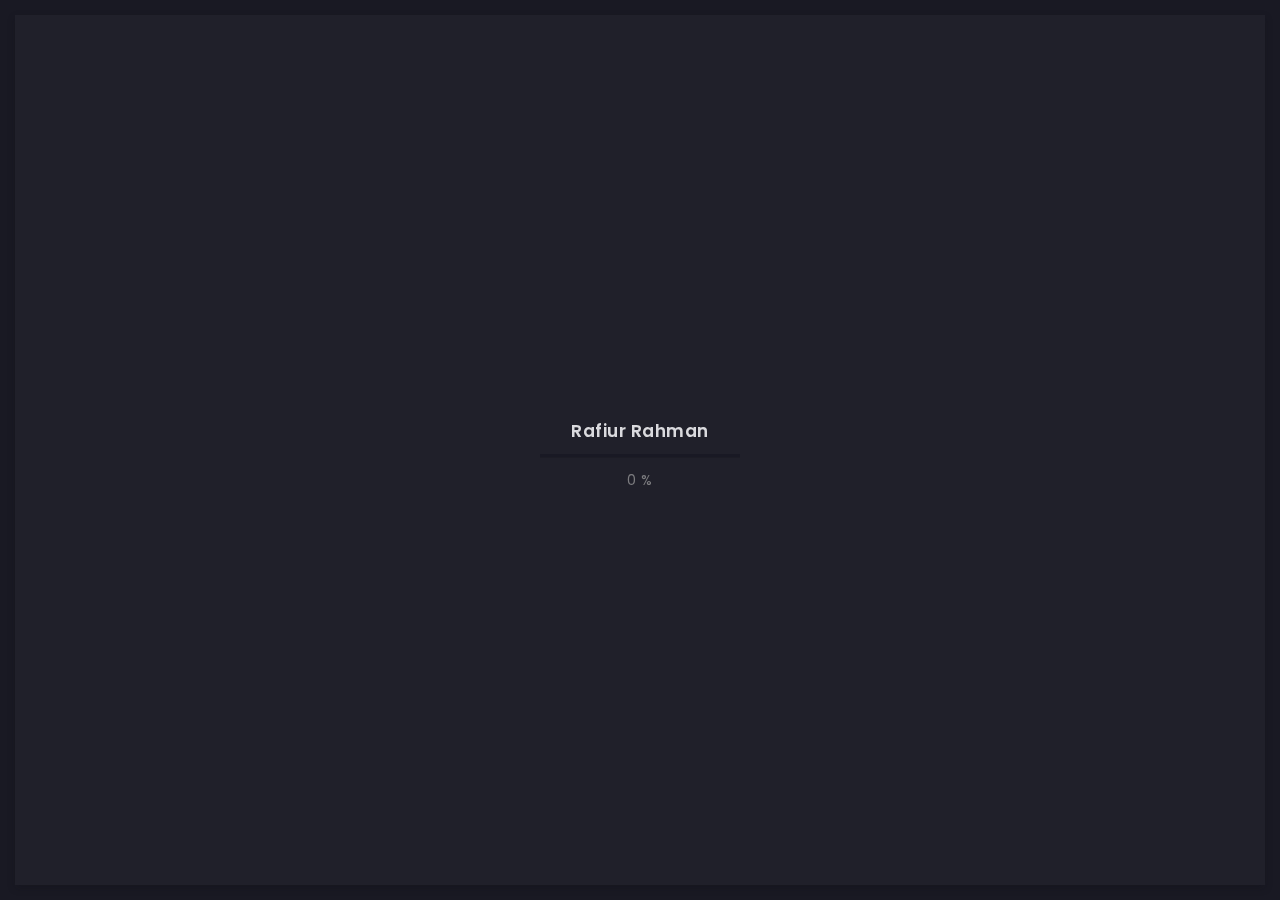
<file: index.html>
<!DOCTYPE html>
<html lang="zxx">
  <!-- Mirrored from elanta.app/nazar/arter-demo/index.html by HTTrack Website Copier/3.x [XR&CO'2014], Tue, 18 May 2021 03:41:33 GMT -->
  <!-- Added by HTTrack --><meta
    http-equiv="content-type"
    content="text/html;charset=utf-8"
  /><!-- /Added by HTTrack -->
  <head>
    <!-- Required meta tags -->
    <meta charset="utf-8" />
    <meta
      name="viewport"
      content="width=device-width, initial-scale=1, shrink-to-fit=no"
    />
    <!-- color of address bar in mobile browser -->
    <meta name="theme-color" content="#2B2B35" />
    <!-- favicon  -->
    <link rel="shortcut icon" href="img/thumbnail.ico" type="image/x-icon" />
    <!-- bootstrap css -->
    <link rel="stylesheet" href="css/plugins/bootstrap.min.css" />
    <!-- font awesome css -->
    <link rel="stylesheet" href="css/plugins/font-awesome.min.css" />
    <!-- swiper css -->
    <link rel="stylesheet" href="css/plugins/swiper.min.css" />
    <!-- fancybox css -->
    <link rel="stylesheet" href="css/plugins/fancybox.min.css" />
    <!-- main css -->
    <link rel="stylesheet" href="css/style.css" />

    <title>Rafiur Rahman - Portfolio Site</title>
  </head>

  <body>
    <!-- app -->
    <div class="art-app">
      <!-- mobile top bar -->
      <div class="art-mobile-top-bar"></div>

      <!-- app wrapper -->
      <div class="art-app-wrapper">
        <!-- app container end -->
        <div class="art-app-container">
          <!-- info bar -->
          <div class="art-info-bar">
            <!-- menu bar frame -->
            <div class="art-info-bar-frame">
              <!-- info bar header -->
              <div class="art-info-bar-header">
                <!-- info bar button -->
                <a class="art-info-bar-btn" href="#.">
                  <!-- icon -->
                  <i class="fas fa-ellipsis-v"></i>
                </a>
                <!-- info bar button end -->
              </div>
              <!-- info bar header end -->

              <!-- info bar header -->
              <div class="art-header">
                <!-- avatar -->
                <div class="art-avatar">
                  <a
                    data-fancybox="avatar"
                    href="img/face-3.jpg"
                    class="art-avatar-curtain"
                  >
                    <img src="img/face-3.jpg" alt="avatar" />
                    <i class="fas fa-expand"></i>
                  </a>
                  <!-- available -->
                  <div class="art-lamp-light">
                    <!-- add class 'art-not-available' if not available-->
                    <div class="art-available-lamp"></div>
                  </div>
                </div>
                <!-- avatar end -->
                <!-- name -->
                <h5 class="art-name mb-10">
                  <a href="index.html">Rafiur Rahman</a>
                </h5>
                <!-- post -->
                <div class="art-sm-text">
                  Front-end Developer <br />React Developer,
                </div>
              </div>
              <!-- info bar header end -->

              <!-- scroll frame -->
              <div id="scrollbar2" class="art-scroll-frame">
                <!-- info bar about -->
                <div class="art-table p-15-15">
                  <!-- about text -->
                  <ul>
                    <!-- country -->
                    <li>
                      <h6>Residence:</h6>
                      <span>Bangladesh</span>
                    </li>
                    <!-- city -->
                    <li>
                      <h6>City:</h6>
                      <span>Rangpur</span>
                    </li>
                    <!-- age -->
                    <li>
                      <h6>Age:</h6>
                      <span>25</span>
                    </li>
                  </ul>
                </div>
                <!-- info bar about end -->

                <!-- divider -->
                <div class="art-ls-divider"></div>

                <!-- language skills -->
                <div class="art-lang-skills p-30-15">
                  <!-- skill -->
                  <div class="art-lang-skills-item">
                    <div id="circleprog1" class="art-cirkle-progress"></div>
                    <!-- title -->
                    <h6>Bangla</h6>
                  </div>
                  <!-- skill end -->

                  <!-- skill -->
                  <div class="art-lang-skills-item">
                    <div id="circleprog2" class="art-cirkle-progress"></div>
                    <!-- title -->
                    <h6>English</h6>
                  </div>
                  <!-- skill end -->

                  <!-- skill -->
                  <div class="art-lang-skills-item">
                    <div id="circleprog3" class="art-cirkle-progress"></div>
                    <!-- title -->
                    <h6>Arabic</h6>
                  </div>
                  <!-- skill end -->
                </div>
                <!-- language skills end -->

                <!-- divider -->
                <div class="art-ls-divider"></div>

                <!-- hard skills -->
                <div class="art-hard-skills p-30-15">
                  <!-- skill -->
                  <div class="art-hard-skills-item">
                    <div class="art-skill-heading">
                      <!-- title -->
                      <h6>html</h6>
                    </div>
                    <!-- progressbar frame -->
                    <div class="art-line-progress">
                      <!-- progressbar -->
                      <div id="lineprog1"></div>
                    </div>
                    <!-- progressbar frame end -->
                  </div>
                  <!-- skill end -->

                  <!-- skill -->
                  <div class="art-hard-skills-item">
                    <div class="art-skill-heading">
                      <!-- title -->
                      <h6>CSS</h6>
                    </div>
                    <!-- progressbar frame -->
                    <div class="art-line-progress">
                      <!-- progressbar -->
                      <div id="lineprog2"></div>
                    </div>
                    <!-- progressbar frame end -->
                  </div>
                  <!-- skill end -->

                  <!-- skill -->
                  <div class="art-hard-skills-item">
                    <div class="art-skill-heading">
                      <!-- title -->
                      <h6>Js</h6>
                    </div>
                    <!-- progressbar frame -->
                    <div class="art-line-progress">
                      <!-- progressbar -->
                      <div id="lineprog3"></div>
                    </div>
                    <!-- progressbar frame end -->
                  </div>
                  <!-- skill end -->

                  <!-- skill -->
                  <div class="art-hard-skills-item">
                    <div class="art-skill-heading">
                      <!-- title -->
                      <h6>Bootstrap</h6>
                    </div>
                    <!-- progressbar frame -->
                    <div class="art-line-progress">
                      <!-- progressbar -->
                      <div id="lineprog4"></div>
                    </div>
                    <!-- progressbar frame end -->
                  </div>
                  <!-- skill end -->

                  <!-- skill -->
                  <div class="art-hard-skills-item">
                    <div class="art-skill-heading">
                      <!-- title -->
                      <h6>React</h6>
                    </div>
                    <!-- progressbar frame -->
                    <div class="art-line-progress">
                      <!-- progressbar -->
                      <div id="lineprog5"></div>
                    </div>
                    <!-- progressbar frame end -->
                  </div>
                  <!-- skill end -->
                </div>
                <!-- language skills end -->

                <!-- divider -->
                <div class="art-ls-divider"></div>

                <!-- knowledge list -->
                <ul class="art-knowledge-list p-15-0">
                  <!-- list item -->
                  <li>Bootstrap, Sass/Scss</li>
                  <!-- list item -->
                  <li>Material UI, Jquery, D3</li>
                  <!-- list item -->
                  <li>Webpack, Babel, SVG</li>
                  <!-- list item -->
                  <li>GIT knowledge</li>
                </ul>
                <!-- knowledge list end -->

                <!-- divider -->
                <div class="art-ls-divider"></div>

                <!-- links frame -->
                <div class="art-links-frame p-15-15">
                  <!-- download cv button -->
                  <a href="files/RRahman resume.pdf" class="art-link" download
                    >Download cv <i class="fas fa-download"></i
                  ></a>
                </div>
                <!-- links frame end -->
              </div>
              <!-- scroll frame end -->

              <!-- sidebar social -->
              <div class="art-ls-social">
                <!-- social link -->
                <a
                  href="https://www.linkedin.com/in/rafiur-rafi/"
                  target="_blank"
                  ><i class="fab fa-linkedin-in"></i
                ></a>
                <!-- social link -->
                <a
                  href="https://web.facebook.com/rafiur.rahman.9619/"
                  target="_blank"
                  ><i class="fab fa-facebook"></i
                ></a>
                <!-- social link -->
                <a href="https://github.com/rafiurrafi" target="_blank"
                  ><i class="fab fa-github"></i
                ></a>
                <!-- social link -->
                <a href="https://twitter.com/RafiurR92218636" target="_blank"
                  ><i class="fab fa-twitter"></i
                ></a>
              </div>
              <!-- sidebar social end -->
            </div>
            <!-- menu bar frame end -->
          </div>
          <!-- info bar end -->

          <!-- content -->
          <div class="art-content">
            <!-- curtain -->
            <div class="art-curtain"></div>

            <!-- top background -->
            <div class="art-top-bg" style="background-image: url(img/bg.jpg)">
              <!-- overlay -->
              <div class="art-top-bg-overlay"></div>
              <!-- overlay end -->
            </div>
            <!-- top background end -->

            <!-- swup container -->
            <div class="transition-fade" id="swup">
              <!-- scroll frame -->
              <div id="scrollbar" class="art-scroll-frame">
                <!-- container -->
                <div class="container-fluid">
                  <!-- row -->
                  <div class="row p-60-0 p-lg-30-0 p-md-15-0">
                    <!-- col -->
                    <div class="col-lg-12">
                      <!-- banner -->
                      <div
                        class="art-a art-banner"
                        style="background-image: url(img/bg.jpg)"
                      >
                        <!-- banner back -->
                        <div class="art-banner-back"></div>
                        <!-- banner dec -->
                        <div class="art-banner-dec"></div>
                        <!-- banner overlay -->
                        <div class="art-banner-overlay">
                          <!-- main title -->
                          <div class="art-banner-title">
                            <!-- title -->
                            <h1 class="mb-15">
                              Discover my Amazing <br />Art Space!
                            </h1>
                            <!-- suptitle -->
                            <div class="art-lg-text art-code mb-25">
                              &lt;<i>code</i>&gt; I do
                              <span
                                class="txt-rotate"
                                data-period="2000"
                                data-rotate='[ "web development.", "responsive website", "professional looking site", "optimized site" ]'
                              ></span
                              >&lt;/<i>code</i>&gt;
                            </div>
                            <div class="art-buttons-frame">
                              <!-- button -->
                              <a
                                href="portfolio.html"
                                class="art-btn art-btn-md"
                                ><span>Explore now</span></a
                              >
                            </div>
                          </div>
                          <!-- main title end -->
                          <!-- photo -->
                          <img
                            src="img/face-2.png"
                            class="art-banner-photo"
                            alt="Your Name"
                          />
                        </div>
                        <!-- banner overlay end -->
                      </div>
                      <!-- banner end -->
                    </div>
                    <!-- col end -->
                  </div>
                  <!-- row end -->
                </div>
                <!-- container end -->

                <!-- container -->
                <div class="container-fluid">
                  <!-- row -->
                  <div class="row p-30-0">
                    <!-- col -->
                    <div class="col-md-3 col-6">
                      <!-- couner frame -->
                      <div class="art-counter-frame">
                        <!-- counter -->
                        <div class="art-counter-box">
                          <!-- counter number -->
                          <span class="art-counter">3</span
                          ><span class="art-counter-plus">+</span>
                        </div>
                        <!-- counter end -->
                        <!-- title -->
                        <h6>Years Experience</h6>
                      </div>
                      <!-- couner frame end -->
                    </div>
                    <!-- col end -->

                    <!-- col -->
                    <div class="col-md-3 col-6">
                      <!-- couner frame -->
                      <div class="art-counter-frame">
                        <!-- counter -->
                        <div class="art-counter-box">
                          <!-- counter number -->
                          <span class="art-counter">35</span>
                        </div>
                        <!-- counter end -->
                        <!-- title -->
                        <h6>Completed Projects</h6>
                      </div>
                      <!-- couner frame end -->
                    </div>
                    <!-- col end -->

                    <!-- col -->
                    <div class="col-md-3 col-6">
                      <!-- couner frame -->
                      <div class="art-counter-frame">
                        <!-- counter -->
                        <div class="art-counter-box">
                          <!-- counter number -->
                          <span class="art-counter">20</span>
                        </div>
                        <!-- counter end -->
                        <!-- title -->
                        <h6>Happy Customers</h6>
                      </div>
                      <!-- couner frame end -->
                    </div>
                    <!-- col end -->

                    <!-- col -->
                    <div class="col-md-3 col-6">
                      <!-- couner frame -->
                      <div class="art-counter-frame">
                        <!-- counter -->
                        <div class="art-counter-box">
                          <!-- counter number -->
                          <span class="art-counter">4</span
                          ><span class="art-counter-plus">+</span>
                        </div>
                        <!-- counter end -->
                        <!-- title -->
                        <h6>Honors and Awards</h6>
                      </div>
                      <!-- couner frame end -->
                    </div>
                    <!-- col end -->
                  </div>
                  <!-- row end -->
                </div>
                <!-- container end -->

                <!-- container -->
                <div class="container-fluid">
                  <!-- row -->
                  <div class="row">
                    <!-- col -->
                    <div class="col-lg-12">
                      <!-- section title -->
                      <div class="art-section-title">
                        <!-- title frame -->
                        <div class="art-title-frame">
                          <!-- title -->
                          <h4>My Services</h4>
                        </div>
                        <!-- title frame end -->
                      </div>
                      <!-- section title end -->
                    </div>
                    <!-- col end -->

                    <!-- col -->
                    <div class="col-lg-4 col-md-6">
                      <!-- service -->
                      <div class="art-a art-service-icon-box">
                        <!-- service content -->
                        <div class="art-service-ib-content">
                          <!-- title -->
                          <h5 class="mb-15">Web Development</h5>
                          <!-- text -->
                          <div class="mb-15">
                            A front end web developer with more than 3 years of
                            experience like to develop any kind of websites
                            which are eye catching, professional creative and
                            modern
                          </div>
                          <!-- button -->
                          <div class="art-buttons-frame">
                            <a
                              href="contact.html"
                              class="art-link art-color-link art-w-chevron"
                              >Order now</a
                            >
                          </div>
                        </div>
                        <!-- service content end -->
                      </div>
                      <!-- service end -->
                    </div>
                    <!-- col end -->

                    <!-- col -->
                    <div class="col-lg-4 col-md-6">
                      <!-- service -->
                      <div class="art-a art-service-icon-box">
                        <!-- service content -->
                        <div class="art-service-ib-content">
                          <!-- title -->
                          <h5 class="mb-15">Responsive design</h5>
                          <!-- text -->
                          <div class="mb-15">
                            In this modern era, building a website for all kind
                            of devices is most important, people don't like
                            website which have to scroll horizontally.
                          </div>
                          <!-- button -->
                          <div class="art-buttons-frame">
                            <a
                              href="contact.html"
                              class="art-link art-color-link art-w-chevron"
                              >Order now</a
                            >
                          </div>
                        </div>
                        <!-- service content end -->
                      </div>
                      <!-- service end -->
                    </div>
                    <!-- col end -->

                    <!-- col -->
                    <div class="col-lg-4 col-md-6">
                      <!-- service -->
                      <div class="art-a art-service-icon-box">
                        <!-- service content -->
                        <div class="art-service-ib-content">
                          <!-- title -->
                          <h5 class="mb-15">Sound Design</h5>
                          <!-- text -->
                          <div class="mb-15">
                            Creative and flat design and professonal looking
                            site is trendy now. With amazing effects and cool
                            animations is in higher priority.
                          </div>
                          <!-- button -->
                          <div class="art-buttons-frame">
                            <a
                              href="contact.html"
                              class="art-link art-color-link art-w-chevron"
                              >Order now</a
                            >
                          </div>
                        </div>
                        <!-- service content end -->
                      </div>
                      <!-- service end -->
                    </div>
                    <!-- col end -->

                    <!-- col -->
                    <div class="col-lg-4 col-md-6">
                      <!-- service -->
                      <div class="art-a art-service-icon-box">
                        <!-- service content -->
                        <div class="art-service-ib-content">
                          <!-- title -->
                          <h5 class="mb-15">Clean code</h5>
                          <!-- text -->
                          <div class="mb-15">
                            Clean code is mandatory and very important because
                            lackings of clean and maintainable code many company
                            fall down
                          </div>
                          <!-- button -->
                          <div class="art-buttons-frame">
                            <a
                              href="contact.html"
                              class="art-link art-color-link art-w-chevron"
                              >Order now</a
                            >
                          </div>
                        </div>
                        <!-- service content end -->
                      </div>
                      <!-- service end -->
                    </div>
                    <!-- col end -->

                    <!-- col -->
                    <div class="col-lg-4 col-md-6">
                      <!-- service -->
                      <div class="art-a art-service-icon-box">
                        <!-- service content -->
                        <div class="art-service-ib-content">
                          <!-- title -->
                          <h5 class="mb-15">Optimaization</h5>
                          <!-- text -->
                          <div class="mb-15">
                            Optimized for search engine and faster loading is
                            very important for marketing and generate revenue.
                          </div>
                          <!-- button -->
                          <div class="art-buttons-frame">
                            <a
                              href="contact.html"
                              class="art-link art-color-link art-w-chevron"
                              >Order now</a
                            >
                          </div>
                        </div>
                        <!-- service content end -->
                      </div>
                      <!-- service end -->
                    </div>
                    <!-- col end -->
                  </div>
                  <!-- row end -->
                </div>
                <!-- container end -->

                <!-- container -->
                <div class="container-fluid">
                  <!-- row -->
                  <div class="row p-0-0">
                    <!-- col -->
                    <div class="col-lg-12">
                      <!-- section title -->
                      <div class="art-section-title">
                        <!-- title frame -->
                        <div class="art-title-frame">
                          <!-- title -->
                          <h4>Price Plans</h4>
                        </div>
                        <!-- title frame end -->
                      </div>
                      <!-- section title end -->
                    </div>
                    <!-- col end -->

                    <!-- col -->
                    <div class="col-lg-4">
                      <!-- price -->
                      <div class="art-a art-price">
                        <!-- price body -->
                        <div class="art-price-body">
                          <h5 class="mb-30">Starter Price</h5>
                          <!-- price cost -->
                          <div class="art-price-cost">
                            <div class="art-number">FREE<sup>*</sup></div>
                          </div>
                          <!-- price cost end -->
                          <!-- price list -->
                          <ul class="art-price-list">
                            <!-- list item -->
                            <li>Ui Design</li>
                            <!-- list item -->
                            <li>Web Development</li>
                            <!-- list item -->
                            <li class="art-empty-item">Responsive Design</li>
                            <!-- list item -->
                            <li class="art-empty-item">SEO optimization</li>
                            <!-- list item -->
                            <li class="art-empty-item">
                              Wordpress integration
                            </li>
                          </ul>
                          <!-- price list end -->
                          <!-- button -->
                          <a
                            href="contact.html"
                            class="art-link art-color-link art-w-chevron"
                            >Order now</a
                          >
                          <div class="art-asterisk">
                            <sup>*</sup>Free only when ordering paid services
                          </div>
                        </div>
                        <!-- price body end -->
                      </div>
                      <!-- price end -->
                    </div>
                    <!-- grid -->

                    <!-- col -->
                    <div class="col-lg-4">
                      <!-- price -->
                      <div class="art-a art-price art-popular-price">
                        <!-- price body -->
                        <div class="art-price-body">
                          <h5 class="mb-30">Hourly payment</h5>
                          <!-- price cost -->
                          <div class="art-price-cost">
                            <div class="art-number">
                              <span>$</span>29<span>h</span>
                            </div>
                          </div>
                          <!-- price cost end -->
                          <!-- price list -->
                          <ul class="art-price-list">
                            <!-- list item -->
                            <li>Ui Design</li>
                            <!-- list item -->
                            <li>Web Development</li>
                            <!-- list item -->
                            <li>Responsive Design</li>
                            <!-- list item -->
                            <li class="art-empty-item">SEO optimization</li>
                            <!-- list item -->
                            <li class="art-empty-item">
                              Wordpress integration
                            </li>
                          </ul>
                          <!-- price list end -->
                          <!-- button -->
                          <a
                            href="contact.html"
                            class="art-link art-color-link art-w-chevron"
                            >Order now</a
                          >
                        </div>
                        <!-- price body end -->
                      </div>
                      <!-- price end -->
                    </div>
                    <!-- col end -->

                    <!-- col -->
                    <div class="col-lg-4">
                      <!-- price -->
                      <div class="art-a art-price">
                        <!-- price body -->
                        <div class="art-price-body">
                          <h5 class="mb-30">Full time</h5>
                          <!-- price cost -->
                          <div class="art-price-cost">
                            <div class="art-number">
                              <span>$</span>3999<span>m</span>
                            </div>
                          </div>
                          <!-- price cost end -->
                          <!-- price list -->
                          <ul class="art-price-list">
                            <!-- list item -->
                            <li>Ui Design</li>
                            <!-- list item -->
                            <li>Web Development</li>
                            <!-- list item -->
                            <li>Responsive Design</li>
                            <!-- list item -->
                            <li>SEO optimization</li>
                            <!-- list item -->
                            <li>Wordpress integration</li>
                          </ul>
                          <!-- price list end -->
                          <!-- button -->
                          <a
                            href="contact.html"
                            class="art-link art-color-link art-w-chevron"
                            >Order now</a
                          >
                        </div>
                        <!-- price body end -->
                      </div>
                      <!-- price end -->
                    </div>
                    <!-- col end -->
                  </div>
                  <!-- row end -->
                </div>
                <!-- container end -->

                <!-- container -->
                <div class="container-fluid">
                  <!-- row -->
                  <div class="row">
                    <!-- col -->
                    <div class="col-lg-12">
                      <!-- section title -->
                      <div class="art-section-title">
                        <!-- title frame -->
                        <div class="art-title-frame">
                          <!-- title -->
                          <h4>Recommendations</h4>
                        </div>
                        <!-- title frame end -->
                      </div>
                      <!-- section title end -->
                    </div>
                    <!-- col end -->

                    <!-- col -->
                    <div class="col-lg-12">
                      <!-- slider container -->
                      <div
                        class="swiper-container art-testimonial-slider"
                        style="overflow: visible"
                      >
                        <!-- slider wrapper -->
                        <div class="swiper-wrapper">
                          <!-- slide -->
                          <div class="swiper-slide">
                            <!-- testimonial -->
                            <div class="art-a art-testimonial">
                              <!-- testimonial body -->
                              <div class="testimonial-body">
                                <!-- photo -->
                                <img
                                  class="art-testimonial-face"
                                  src="img/testimonials/face-1.jpg"
                                  alt="face"
                                />
                                <!-- name -->
                                <h5>Reasad Azim</h5>
                                <div class="art-el-suptitle mb-15">
                                  Executive Manager, Healthcare
                                </div>
                                <!-- text -->
                                <div class="mb-15">
                                  Working with Rafiur has been a pleasure.
                                  Better yet - I alerted them of a minor issue
                                  before going to sleep. The issue was fixed the
                                  next morning. I couldn't ask for better
                                  support. Thank you Artur! This is easily a 5
                                  star freelancer.
                                </div>
                              </div>
                              <!-- testimonial body end -->
                              <!-- testimonial footer -->
                              <div class="art-testimonial-footer">
                                <div class="art-left-side">
                                  <!-- star rate -->
                                  <ul class="art-star-rate">
                                    <li><i class="fas fa-star"></i></li>
                                    <li><i class="fas fa-star"></i></li>
                                    <li><i class="fas fa-star"></i></li>
                                    <li><i class="fas fa-star"></i></li>
                                    <li><i class="fas fa-star"></i></li>
                                  </ul>
                                  <!-- star rate end -->
                                </div>
                                <div class="art-right-side"></div>
                              </div>
                              <!-- testimonial footer end -->
                            </div>
                            <!-- testimonial end -->
                          </div>
                          <!-- slide end -->

                          <!-- slide -->
                          <div class="swiper-slide">
                            <!-- testimonial -->
                            <div class="art-a art-testimonial">
                              <!-- testimonial body -->
                              <div class="testimonial-body">
                                <!-- photo -->
                                <img
                                  class="art-testimonial-face"
                                  src="img/testimonials/face-2.jpg"
                                  alt="face"
                                />
                                <!-- name -->
                                <h5>Sakil Zomdar</h5>
                                <div class="art-el-suptitle mb-15">
                                  Sales executive, Tiger soup
                                </div>
                                <!-- text -->
                                <div class="mb-15">
                                  Rafiur did great! Went above and beyond to
                                  make sure the site was in a great spot and our
                                  client was happy. In future, I'll delay a
                                  project if Chris isn't available just so I can
                                  make sure I can hire him.
                                </div>
                              </div>
                              <!-- testimonial body end -->
                              <!-- testimonial footer -->
                              <div class="art-testimonial-footer">
                                <div class="art-left-side">
                                  <!-- star rate -->
                                  <ul class="art-star-rate">
                                    <li><i class="fas fa-star"></i></li>
                                    <li><i class="fas fa-star"></i></li>
                                    <li><i class="fas fa-star"></i></li>
                                    <li><i class="fas fa-star"></i></li>
                                    <li class="art-empty-item">
                                      <i class="fas fa-star"></i>
                                    </li>
                                  </ul>
                                  <!-- star rate end -->
                                </div>
                                <div class="art-right-side"></div>
                              </div>
                              <!-- testimonial footer end -->
                            </div>
                            <!-- testimonial end -->
                          </div>
                          <!-- slide end -->

                          <!-- slide -->
                          <div class="swiper-slide">
                            <!-- testimonial -->
                            <div class="art-a art-testimonial">
                              <!-- testimonial body -->
                              <div class="testimonial-body">
                                <!-- photo -->
                                <img
                                  class="art-testimonial-face"
                                  src="img/testimonials/face-3.jpg"
                                  alt="face"
                                />
                                <!-- name -->
                                <h5>Salah Uddin</h5>
                                <div class="art-el-suptitle mb-15">
                                  Crypto Trader
                                </div>
                                <!-- text -->
                                <div class="mb-15">
                                  Great person to work with, very clear
                                  communication. Exceeded our expectations,
                                  would certainly recommend. Rafiur not only
                                  surpassed our expectation but gave us much
                                  more insight and tips than we anticipated
                                </div>
                              </div>
                              <!-- testimonial body end -->
                              <!-- testimonial footer -->
                              <div class="art-testimonial-footer">
                                <div class="art-left-side">
                                  <!-- star rate -->
                                  <ul class="art-star-rate">
                                    <li><i class="fas fa-star"></i></li>
                                    <li><i class="fas fa-star"></i></li>
                                    <li><i class="fas fa-star"></i></li>
                                    <li><i class="fas fa-star"></i></li>
                                    <li><i class="fas fa-star"></i></li>
                                  </ul>
                                  <!-- star rate end -->
                                </div>
                                <div class="art-right-side"></div>
                              </div>
                              <!-- testimonial footer end -->
                            </div>
                            <!-- testimonial end -->
                          </div>
                          <!-- slide end -->

                          <!-- slide -->
                          <div class="swiper-slide">
                            <!-- testimonial -->
                            <div class="art-a art-testimonial">
                              <!-- testimonial body -->
                              <div class="testimonial-body">
                                <!-- photo -->
                                <img
                                  class="art-testimonial-face"
                                  src="img/testimonials/face-4.jpg"
                                  alt="face"
                                />
                                <!-- name -->
                                <h5>Paul Trueman</h5>
                                <div class="art-el-suptitle mb-15">
                                  Template author
                                </div>
                                <!-- text -->
                                <div class="mb-15">
                                  Rafiur is very professional and expert in his
                                  field. Very cooperative. It is very easy to
                                  deal with him. He has in depth knowledge of
                                  web in terms of designs, front end, SEO and
                                  optimization
                                </div>
                              </div>
                              <!-- testimonial body end -->
                              <!-- testimonial footer -->
                              <div class="art-testimonial-footer">
                                <div class="art-left-side">
                                  <!-- star rate -->
                                  <ul class="art-star-rate">
                                    <li><i class="fas fa-star"></i></li>
                                    <li><i class="fas fa-star"></i></li>
                                    <li><i class="fas fa-star"></i></li>
                                    <li><i class="fas fa-star"></i></li>
                                    <li><i class="fas fa-star"></i></li>
                                  </ul>
                                  <!-- star rate end -->
                                </div>
                                <div class="art-right-side"></div>
                              </div>
                              <!-- testimonial footer end -->
                            </div>
                            <!-- testimonial end -->
                          </div>
                          <!-- slide end -->
                        </div>
                        <!-- slider wrapper end -->
                      </div>
                      <!-- slider container end -->
                    </div>
                    <!-- col end -->

                    <!-- col -->
                    <div class="col-lg-12">
                      <!-- slider navigation -->
                      <div class="art-slider-navigation">
                        <!-- left side -->
                        <div class="art-sn-left">
                          <!-- slider pagination -->
                          <div class="swiper-pagination"></div>
                        </div>
                        <!-- left side end -->

                        <!-- right side -->
                        <div class="art-sn-right">
                          <!-- slider navigation -->
                          <div class="art-slider-nav-frame">
                            <!-- prev -->
                            <div class="art-slider-nav art-testi-swiper-prev">
                              <i class="fas fa-chevron-left"></i>
                            </div>
                            <!-- next -->
                            <div class="art-slider-nav art-testi-swiper-next">
                              <i class="fas fa-chevron-right"></i>
                            </div>
                          </div>
                          <!-- slider navigation -->
                        </div>
                        <!-- right side end -->
                      </div>
                      <!-- slider navigation end -->
                    </div>
                    <!-- col end -->
                  </div>
                  <!-- row end -->
                </div>
                <!-- container end -->

                <!-- container -->
                <div class="container-fluid">
                  <!-- row -->
                  <div class="row">
                    <!-- col -->
                    <div class="col-6 col-lg-3">
                      <!-- brand -->
                      <img
                        class="art-brand"
                        src="img/brands/1.png"
                        alt="brand"
                      />
                    </div>
                    <!-- col end -->

                    <!-- col -->
                    <div class="col-6 col-lg-3">
                      <!-- brand -->
                      <img
                        class="art-brand"
                        src="img/brands/2.png"
                        alt="brand"
                      />
                    </div>
                    <!-- col end -->

                    <!-- col -->
                    <div class="col-6 col-lg-3">
                      <!-- brand -->
                      <img
                        class="art-brand"
                        src="img/brands/3.png"
                        alt="brand"
                      />
                    </div>
                    <!-- col end -->

                    <!-- col -->
                    <div class="col-6 col-lg-3">
                      <!-- brand -->
                      <img
                        class="art-brand"
                        src="img/brands/1.png"
                        alt="brand"
                      />
                    </div>
                    <!-- col end -->
                  </div>
                  <!-- row end -->
                </div>
                <!-- container end -->

                <!-- container -->
                <div class="container-fluid">
                  <!-- footer -->
                  <footer>
                    <!-- copyright -->
                    <div>© 2020 Rafiur Rahman</div>
                    <!-- author ( Please! Do not delete it. You are awesome! :) -->
                    <div>
                      Template author:&#160;
                      <a
                        href="https://themeforest.net/user/millerdigitaldesign"
                        target="_blank"
                        >Rafiur Rahman</a
                      >
                    </div>
                  </footer>
                  <!-- footer end -->
                </div>
                <!-- container end -->
              </div>
              <!-- scroll frame end -->
            </div>
            <!-- swup container end -->
          </div>
          <!-- content end -->

          <!-- menu bar -->
          <div class="art-menu-bar">
            <!-- menu bar frame -->
            <div class="art-menu-bar-frame">
              <!-- menu bar header -->
              <div class="art-menu-bar-header">
                <!-- menu bar button -->
                <a class="art-menu-bar-btn" href="#.">
                  <!-- icon -->
                  <span></span>
                </a>
                <!-- menu bar button end -->
              </div>
              <!-- menu bar header end -->

              <!-- current page title -->
              <div class="art-current-page"></div>
              <!-- current page title end -->

              <!-- scroll frame -->
              <div class="art-scroll-frame">
                <!-- menu -->
                <nav id="swupMenu">
                  <!-- menu list -->
                  <ul class="main-menu">
                    <!-- menu item -->
                    <li class="menu-item current-menu-item">
                      <a href="index.html">Home</a>
                    </li>
                    <!-- menu item -->
                    <li class="menu-item">
                      <a href="portfolio.html">Portfolio</a>
                    </li>
                    <!-- menu item -->
                    <li class="menu-item">
                      <a href="contact.html">Contact</a>
                    </li>
                  </ul>
                  <!-- menu list end -->
                </nav>
                <!-- menu end -->

                <!-- language change -->
                <ul class="art-language-change">
                  <!-- language item -->
                  <li><a href="#.">FR</a></li>
                  <!-- language item -->
                  <li class="art-active-lang"><a href="#.">EN</a></li>
                </ul>
                <!-- language change end -->
              </div>
              <!-- scroll frame end -->
            </div>
            <!-- menu bar frame -->
          </div>
          <!-- menu bar end -->
        </div>
        <!-- app container end -->
      </div>
      <!-- app wrapper end -->

      <!-- preloader -->
      <div class="art-preloader">
        <!-- preloader content -->
        <div class="art-preloader-content">
          <!-- title -->
          <h4>Rafiur Rahman</h4>
          <!-- progressbar -->
          <div id="preloader" class="art-preloader-load"></div>
        </div>
        <!-- preloader content end -->
      </div>
      <!-- preloader end -->
    </div>
    <!-- app end -->

    <!-- jquery js -->
    <script src="js/plugins/jquery.min.js"></script>
    <!-- anime js -->
    <script src="js/plugins/anime.min.js"></script>
    <!-- swiper js -->
    <script src="js/plugins/swiper.min.js"></script>
    <!-- progressbar js -->
    <script src="js/plugins/progressbar.min.js"></script>
    <!-- smooth scrollbar js -->
    <script src="js/plugins/smooth-scrollbar.min.js"></script>
    <!-- overscroll js -->
    <script src="js/plugins/overscroll.min.js"></script>
    <!-- typing js -->
    <script src="js/plugins/typing.min.js"></script>
    <!-- isotope js -->
    <script src="js/plugins/isotope.min.js"></script>
    <!-- fancybox js -->
    <script src="js/plugins/fancybox.min.js"></script>
    <!-- swup js -->
    <script src="js/plugins/swup.min.js"></script>

    <!-- main js -->
    <script src="js/main.js"></script>
  </body>
</html>
</file>
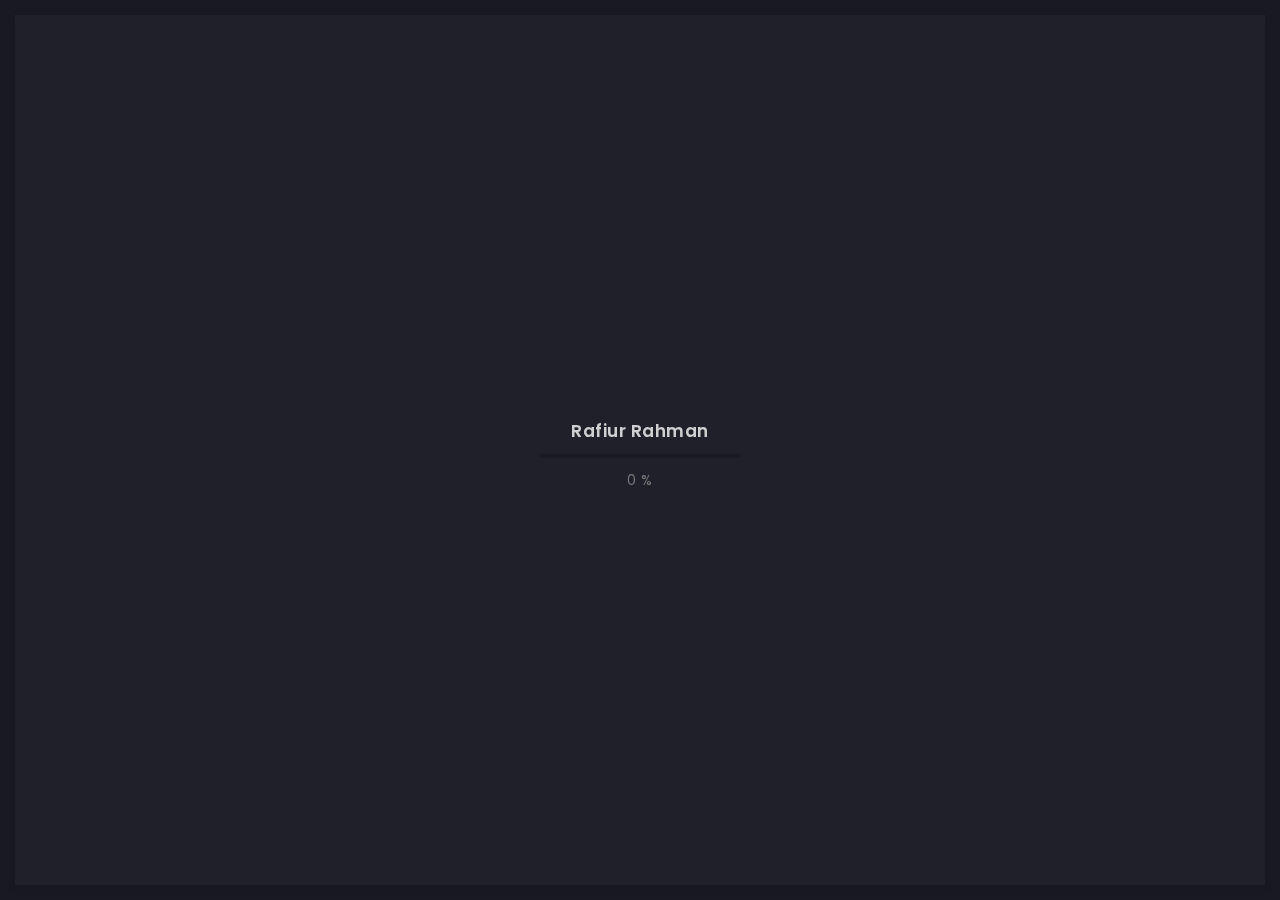
<file: contact.html>
<!DOCTYPE html>
<html lang="zxx">
  <!-- Mirrored from elanta.app/nazar/arter-demo/contact.html by HTTrack Website Copier/3.x [XR&CO'2014], Tue, 18 May 2021 03:42:02 GMT -->
  <!-- Added by HTTrack --><meta
    http-equiv="content-type"
    content="text/html;charset=utf-8"
  /><!-- /Added by HTTrack -->
  <head>
    <!-- Required meta tags -->
    <meta charset="utf-8" />
    <meta
      name="viewport"
      content="width=device-width, initial-scale=1, shrink-to-fit=no"
    />
    <!-- color of address bar in mobile browser -->
    <meta name="theme-color" content="#2B2B35" />
    <!-- favicon  -->
    <link rel="shortcut icon" href="img/thumbnail.ico" type="image/x-icon" />
    <!-- bootstrap css -->
    <link rel="stylesheet" href="css/plugins/bootstrap.min.css" />
    <!-- font awesome css -->
    <link rel="stylesheet" href="css/plugins/font-awesome.min.css" />
    <!-- swiper css -->
    <link rel="stylesheet" href="css/plugins/swiper.min.css" />
    <!-- fancybox css -->
    <link rel="stylesheet" href="css/plugins/fancybox.min.css" />
    <!-- main css -->
    <link rel="stylesheet" href="css/style.css" />

    <title>Rafiur Rahman - Portfolio Site</title>
  </head>

  <body>
    <!-- app -->
    <div class="art-app">
      <!-- mobile top bar -->
      <div class="art-mobile-top-bar"></div>

      <!-- app wrapper -->
      <div class="art-app-wrapper">
        <!-- app container end -->
        <div class="art-app-container">
          <!-- info bar -->
          <div class="art-info-bar">
            <!-- menu bar frame -->
            <div class="art-info-bar-frame">
              <!-- info bar header -->
              <div class="art-info-bar-header">
                <!-- info bar button -->
                <a class="art-info-bar-btn" href="#.">
                  <!-- icon -->
                  <i class="fas fa-ellipsis-v"></i>
                </a>
                <!-- info bar button end -->
              </div>
              <!-- info bar header end -->

              <!-- info bar header -->
              <div class="art-header">
                <!-- avatar -->
                <div class="art-avatar">
                  <a
                    data-fancybox="avatar"
                    href="img/face-3.jpg"
                    class="art-avatar-curtain"
                  >
                    <img src="img/face-3.jpg" alt="avatar" />
                    <i class="fas fa-expand"></i>
                  </a>
                  <!-- available -->
                  <div class="art-lamp-light">
                    <!-- add class 'art-not-available' if not available-->
                    <div class="art-available-lamp"></div>
                  </div>
                </div>
                <!-- avatar end -->
                <!-- name -->
                <h5 class="art-name mb-10">
                  <a href="index.html">Rafiur Rahman</a>
                </h5>
                <!-- post -->
                <div class="art-sm-text">
                  Front-end Developer <br />React Developer,
                </div>
              </div>
              <!-- info bar header end -->

              <!-- scroll frame -->
              <div id="scrollbar2" class="art-scroll-frame">
                <!-- info bar about -->
                <div class="art-table p-15-15">
                  <!-- about text -->
                  <ul>
                    <!-- country -->
                    <li>
                      <h6>Residence:</h6>
                      <span>Bangladesh</span>
                    </li>
                    <!-- city -->
                    <li>
                      <h6>City:</h6>
                      <span>Rangpur</span>
                    </li>
                    <!-- age -->
                    <li>
                      <h6>Age:</h6>
                      <span>25</span>
                    </li>
                  </ul>
                </div>
                <!-- info bar about end -->

                <!-- divider -->
                <div class="art-ls-divider"></div>

                <!-- language skills -->
                <div class="art-lang-skills p-30-15">
                  <!-- skill -->
                  <div class="art-lang-skills-item">
                    <div id="circleprog1" class="art-cirkle-progress"></div>
                    <!-- title -->
                    <h6>Bangla</h6>
                  </div>
                  <!-- skill end -->

                  <!-- skill -->
                  <div class="art-lang-skills-item">
                    <div id="circleprog2" class="art-cirkle-progress"></div>
                    <!-- title -->
                    <h6>English</h6>
                  </div>
                  <!-- skill end -->

                  <!-- skill -->
                  <div class="art-lang-skills-item">
                    <div id="circleprog3" class="art-cirkle-progress"></div>
                    <!-- title -->
                    <h6>Arabic</h6>
                  </div>
                  <!-- skill end -->
                </div>
                <!-- language skills end -->

                <!-- divider -->
                <div class="art-ls-divider"></div>

                <!-- hard skills -->
                <div class="art-hard-skills p-30-15">
                  <!-- skill -->
                  <div class="art-hard-skills-item">
                    <div class="art-skill-heading">
                      <!-- title -->
                      <h6>html</h6>
                    </div>
                    <!-- progressbar frame -->
                    <div class="art-line-progress">
                      <!-- progressbar -->
                      <div id="lineprog1"></div>
                    </div>
                    <!-- progressbar frame end -->
                  </div>
                  <!-- skill end -->

                  <!-- skill -->
                  <div class="art-hard-skills-item">
                    <div class="art-skill-heading">
                      <!-- title -->
                      <h6>CSS</h6>
                    </div>
                    <!-- progressbar frame -->
                    <div class="art-line-progress">
                      <!-- progressbar -->
                      <div id="lineprog2"></div>
                    </div>
                    <!-- progressbar frame end -->
                  </div>
                  <!-- skill end -->

                  <!-- skill -->
                  <div class="art-hard-skills-item">
                    <div class="art-skill-heading">
                      <!-- title -->
                      <h6>Js</h6>
                    </div>
                    <!-- progressbar frame -->
                    <div class="art-line-progress">
                      <!-- progressbar -->
                      <div id="lineprog3"></div>
                    </div>
                    <!-- progressbar frame end -->
                  </div>
                  <!-- skill end -->

                  <!-- skill -->
                  <div class="art-hard-skills-item">
                    <div class="art-skill-heading">
                      <!-- title -->
                      <h6>Bootstrap</h6>
                    </div>
                    <!-- progressbar frame -->
                    <div class="art-line-progress">
                      <!-- progressbar -->
                      <div id="lineprog4"></div>
                    </div>
                    <!-- progressbar frame end -->
                  </div>
                  <!-- skill end -->

                  <!-- skill -->
                  <div class="art-hard-skills-item">
                    <div class="art-skill-heading">
                      <!-- title -->
                      <h6>React</h6>
                    </div>
                    <!-- progressbar frame -->
                    <div class="art-line-progress">
                      <!-- progressbar -->
                      <div id="lineprog5"></div>
                    </div>
                    <!-- progressbar frame end -->
                  </div>
                  <!-- skill end -->
                </div>
                <!-- language skills end -->

                <!-- divider -->
                <div class="art-ls-divider"></div>

                <!-- knowledge list -->
                <ul class="art-knowledge-list p-15-0">
                  <!-- list item -->
                  <li>Bootstrap, Sass/Scss</li>
                  <!-- list item -->
                  <li>Material UI, Jquery, D3</li>
                  <!-- list item -->
                  <li>Webpack, Babel, SVG</li>
                  <!-- list item -->
                  <li>GIT knowledge</li>
                </ul>
                <!-- knowledge list end -->

                <!-- divider -->
                <div class="art-ls-divider"></div>

                <!-- links frame -->
                <div class="art-links-frame p-15-15">
                  <!-- download cv button -->
                  <a href="files/RRahman resume.pdf" class="art-link" download
                    >Download cv <i class="fas fa-download"></i
                  ></a>
                </div>
                <!-- links frame end -->
              </div>
              <!-- scroll frame end -->

              <!-- sidebar social -->
              <div class="art-ls-social">
                <!-- social link -->
                <a
                  href="https://www.linkedin.com/in/rafiur-rafi/"
                  target="_blank"
                  ><i class="fab fa-linkedin-in"></i
                ></a>
                <!-- social link -->
                <a
                  href="https://web.facebook.com/rafiur.rahman.9619/"
                  target="_blank"
                  ><i class="fab fa-facebook"></i
                ></a>
                <!-- social link -->
                <a href="https://github.com/rafiurrafi" target="_blank"
                  ><i class="fab fa-github"></i
                ></a>
                <!-- social link -->
                <a href="https://twitter.com/RafiurR92218636" target="_blank"
                  ><i class="fab fa-twitter"></i
                ></a>
              </div>
              <!-- sidebar social end -->
            </div>
            <!-- menu bar frame end -->
          </div>
          <!-- info bar end -->

          <!-- content -->
          <div class="art-content">
            <!-- curtain -->
            <div class="art-curtain"></div>

            <!-- top background -->
            <div class="art-top-bg" style="background-image: url(img/bg.jpg)">
              <!-- overlay -->
              <div class="art-top-bg-overlay"></div>
              <!-- overlay end -->
            </div>
            <!-- top background end -->

            <!-- swup container -->
            <div class="transition-fade" id="swup">
              <!-- scroll frame -->
              <div id="scrollbar" class="art-scroll-frame">
                <!-- container -->
                <div class="container-fluid">
                  <!-- row -->
                  <div class="row p-30-0">
                    <!-- col -->
                    <div class="col-lg-12">
                      <!-- section title -->
                      <div class="art-section-title">
                        <!-- title frame -->
                        <div class="art-title-frame">
                          <!-- title -->
                          <h4>Contact information</h4>
                        </div>
                        <!-- title frame end -->
                      </div>
                      <!-- section title end -->
                    </div>
                    <!-- col end -->
                    <!-- col -->
                    <div class="col-lg-4">
                      <!-- contact card -->
                      <div class="art-a art-card">
                        <div class="art-table p-15-15">
                          <ul>
                            <li>
                              <h6>Country:</h6>
                              <span>Bangladesh</span>
                            </li>
                            <li>
                              <h6>City:</h6>
                              <span>Rangpur</span>
                            </li>

                            <li>
                              <h6>District:</h6>
                              <span>Dinajpur</span>
                            </li>
                          </ul>
                        </div>
                      </div>
                      <!-- contact card end -->
                    </div>
                    <!-- col end -->
                    <!-- col -->
                    <div class="col-lg-4">
                      <!-- contact card -->
                      <div class="art-a art-card" style="padding: 30px 15px">
                        <div class="art-table p-15-15">
                          <ul>
                            <li>
                              <h6>Email:</h6>
                              <span>rafiurrahman2018@outlook.com</span>
                            </li>
                            <li>
                              <h6>Phone:</h6>
                              <span>+8801610084243</span>
                            </li>
                            <li>
                              <h6>Skype:</h6>
                              <span>rrfoundary</span>
                            </li>
                          </ul>
                        </div>
                      </div>
                      <!-- contact card end -->
                    </div>
                    <!-- col end -->
                    <!-- col -->
                    <div class="col-lg-4">
                      <!-- contact card -->
                      <div class="art-a art-card">
                        <div class="art-table p-15-15">
                          <ul>
                            <li>
                              <h6>Support service:</h6>
                              <span>+8801740414865</span>
                            </li>
                            <li>
                              <h6>Office:</h6>
                              <span>+8801819070107</span>
                            </li>
                            <li>
                              <h6>Personal:</h6>
                              <span>+8801610084243</span>
                            </li>
                          </ul>
                        </div>
                      </div>
                      <!-- contact card end -->
                    </div>
                    <!-- col end -->

                    <!-- col -->
                    <div class="col-lg-12">
                      <!-- section title -->
                      <div class="art-section-title">
                        <!-- title frame -->
                        <div class="art-title-frame">
                          <!-- title -->
                          <h4>Get in touch</h4>
                        </div>
                        <!-- title frame end -->
                      </div>
                      <!-- section title end -->

                      <!-- contact form frame -->
                      <div class="art-a art-card">
                        <!-- contact form -->
                        <form id="form" class="art-contact-form">
                          <!-- form field -->
                          <div class="art-form-field">
                            <!-- name input -->
                            <input
                              id="name"
                              name="name"
                              class="art-input"
                              type="text"
                              placeholder="Name"
                              required
                            />
                            <!-- label -->
                            <label for="name"
                              ><i class="fas fa-user"></i
                            ></label>
                          </div>
                          <!-- form field end -->
                          <!-- form field -->
                          <div class="art-form-field">
                            <!-- email input -->
                            <input
                              id="email"
                              name="email"
                              class="art-input"
                              type="email"
                              placeholder="Email"
                              required
                            />
                            <!-- label -->
                            <label for="email"><i class="fas fa-at"></i></label>
                          </div>
                          <!-- form field end -->
                          <!-- form field -->
                          <div class="art-form-field">
                            <!-- message textarea -->
                            <textarea
                              id="message"
                              name="text"
                              class="art-input"
                              placeholder="Message"
                              required
                            ></textarea>
                            <!-- label -->
                            <label for="message"
                              ><i class="far fa-envelope"></i
                            ></label>
                          </div>
                          <!-- form field end -->
                          <!-- button -->
                          <div class="art-submit-frame">
                            <button
                              class="art-btn art-btn-md art-submit"
                              type="submit"
                            >
                              <span>Send message</span>
                            </button>
                            <!-- success -->
                            <div class="art-success">
                              Success <i class="fas fa-check"></i>
                            </div>
                          </div>
                        </form>
                        <!-- contact form end -->
                      </div>
                      <!-- contact form frame end -->
                    </div>
                    <!-- col end -->
                  </div>
                  <!-- row end -->
                </div>
                <!-- container end -->

                <!-- container -->
                <div class="container-fluid">
                  <!-- row -->
                  <div class="row">
                    <!-- col -->
                    <div class="col-6 col-lg-3">
                      <!-- brand -->
                      <img
                        class="art-brand"
                        src="img/brands/1.png"
                        alt="brand"
                      />
                    </div>
                    <!-- col end -->

                    <!-- col -->
                    <div class="col-6 col-lg-3">
                      <!-- brand -->
                      <img
                        class="art-brand"
                        src="img/brands/2.png"
                        alt="brand"
                      />
                    </div>
                    <!-- col end -->

                    <!-- col -->
                    <div class="col-6 col-lg-3">
                      <!-- brand -->
                      <img
                        class="art-brand"
                        src="img/brands/3.png"
                        alt="brand"
                      />
                    </div>
                    <!-- col end -->

                    <!-- col -->
                    <div class="col-6 col-lg-3">
                      <!-- brand -->
                      <img
                        class="art-brand"
                        src="img/brands/1.png"
                        alt="brand"
                      />
                    </div>
                    <!-- col end -->
                  </div>
                  <!-- row end -->
                </div>
                <!-- container end -->

                <!-- footer -->
                <footer>
                  <!-- copyright -->
                  <div>© 2020 Rafiur Rahman</div>
                  <!-- author ( Please! Do not delete it. You are awesome! :) -->
                  <div>
                    Template author:&#160;
                    <a
                      href="https://themeforest.net/user/millerdigitaldesign"
                      target="_blank"
                      >Rafiur Rahman</a
                    >
                  </div>
                </footer>
                <!-- footer end -->
              </div>
              <!-- scroll frame end -->
            </div>
            <!-- swup container end -->
          </div>
          <!-- content end -->

          <!-- menu bar -->
          <div class="art-menu-bar">
            <!-- menu bar frame -->
            <div class="art-menu-bar-frame">
              <!-- menu bar header -->
              <div class="art-menu-bar-header">
                <!-- menu bar button -->
                <a class="art-menu-bar-btn" href="#.">
                  <!-- icon -->
                  <span></span>
                </a>
                <!-- menu bar button end -->
              </div>
              <!-- menu bar header end -->

              <!-- current page title -->
              <div class="art-current-page"></div>
              <!-- current page title end -->

              <!-- scroll frame -->
              <div class="art-scroll-frame">
                <!-- menu -->
                <nav id="swupMenu">
                  <!-- menu list -->
                  <ul class="main-menu">
                    <!-- menu item -->
                    <li class="menu-item">
                      <a href="index.html">Home</a>
                    </li>
                    <!-- menu item -->
                    <li class="menu-item">
                      <a href="portfolio.html">Portfolio</a>
                    </li>
                    <!-- menu item -->
                    <li class="menu-item current-menu-item">
                      <a href="contact.html">Contact</a>
                    </li>
                  </ul>
                  <!-- menu list end -->
                </nav>
                <!-- menu end -->

                <!-- language change -->
                <ul class="art-language-change">
                  <!-- language item -->
                  <li><a href="#.">FR</a></li>
                  <!-- language item -->
                  <li class="art-active-lang"><a href="#.">EN</a></li>
                </ul>
                <!-- language change end -->
              </div>
              <!-- scroll frame end -->
            </div>
            <!-- menu bar frame -->
          </div>
          <!-- menu bar end -->
        </div>
        <!-- app container end -->
      </div>
      <!-- app wrapper end -->

      <!-- preloader -->
      <div class="art-preloader">
        <!-- preloader content -->
        <div class="art-preloader-content">
          <!-- title -->
          <h4>Rafiur Rahman</h4>
          <!-- progressbar -->
          <div id="preloader" class="art-preloader-load"></div>
        </div>
        <!-- preloader content end -->
      </div>
      <!-- preloader end -->
    </div>
    <!-- app end -->

    <!-- jquery js -->
    <script src="js/plugins/jquery.min.js"></script>
    <!-- anime js -->
    <script src="js/plugins/anime.min.js"></script>
    <!-- swiper js -->
    <script src="js/plugins/swiper.min.js"></script>
    <!-- progressbar js -->
    <script src="js/plugins/progressbar.min.js"></script>
    <!-- smooth scrollbar js -->
    <script src="js/plugins/smooth-scrollbar.min.js"></script>
    <!-- overscroll js -->
    <script src="js/plugins/overscroll.min.js"></script>
    <!-- typing js -->
    <script src="js/plugins/typing.min.js"></script>
    <!-- isotope js -->
    <script src="js/plugins/isotope.min.js"></script>
    <!-- fancybox js -->
    <script src="js/plugins/fancybox.min.js"></script>
    <!-- swup js -->
    <script src="js/plugins/swup.min.js"></script>

    <!-- main js -->
    <script src="js/main.js"></script>
  </body>

  <!-- Mirrored from elanta.app/nazar/arter-demo/contact.html by HTTrack Website Copier/3.x [XR&CO'2014], Tue, 18 May 2021 03:42:02 GMT -->
</html>
</file>
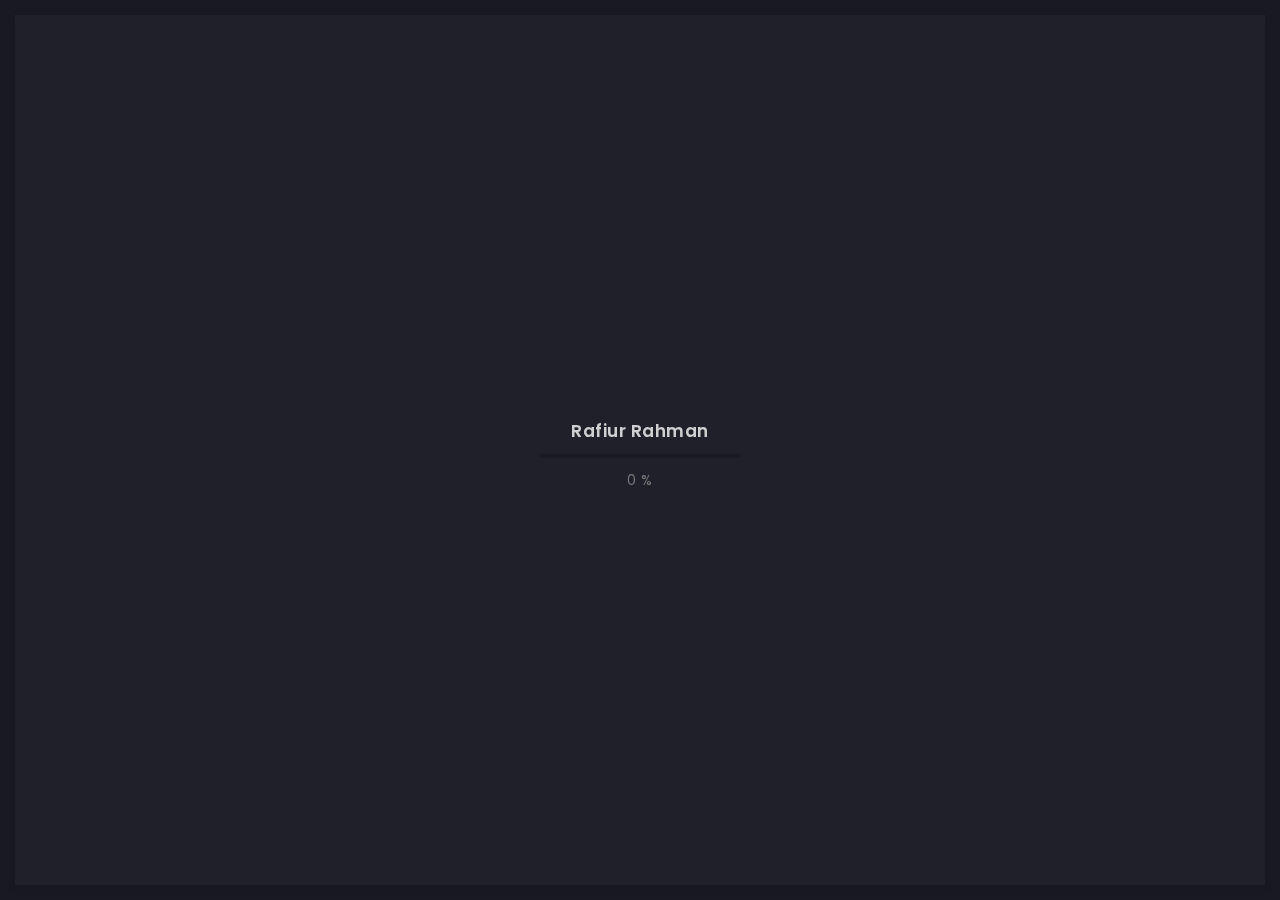
<file: portfolio.html>
<!DOCTYPE html>
<html lang="zxx">
  <!-- Mirrored from elanta.app/nazar/arter-demo/portfolio-3-col.html by HTTrack Website Copier/3.x [XR&CO'2014], Tue, 18 May 2021 03:42:02 GMT -->
  <!-- Added by HTTrack --><meta
    http-equiv="content-type"
    content="text/html;charset=utf-8"
  /><!-- /Added by HTTrack -->
  <head>
    <!-- Required meta tags -->
    <meta charset="utf-8" />
    <meta
      name="viewport"
      content="width=device-width, initial-scale=1, shrink-to-fit=no"
    />
    <!-- color of address bar in mobile browser -->
    <meta name="theme-color" content="#2B2B35" />
    <!-- favicon  -->
    <link rel="shortcut icon" href="img/thumbnail.ico" type="image/x-icon" />
    <!-- bootstrap css -->
    <link rel="stylesheet" href="css/plugins/bootstrap.min.css" />
    <!-- font awesome css -->
    <link rel="stylesheet" href="css/plugins/font-awesome.min.css" />
    <!-- swiper css -->
    <link rel="stylesheet" href="css/plugins/swiper.min.css" />
    <!-- fancybox css -->
    <link rel="stylesheet" href="css/plugins/fancybox.min.css" />
    <!-- main css -->
    <link rel="stylesheet" href="css/style.css" />

    <title>Rafiur Rahman - Portfolio Site</title>
  </head>

  <body>
    <!-- app -->
    <div class="art-app">
      <!-- mobile top bar -->
      <div class="art-mobile-top-bar"></div>

      <!-- app wrapper -->
      <div class="art-app-wrapper">
        <!-- app container end -->
        <div class="art-app-container">
          <!-- info bar -->
          <div class="art-info-bar">
            <!-- menu bar frame -->
            <div class="art-info-bar-frame">
              <!-- info bar header -->
              <div class="art-info-bar-header">
                <!-- info bar button -->
                <a class="art-info-bar-btn" href="#.">
                  <!-- icon -->
                  <i class="fas fa-ellipsis-v"></i>
                </a>
                <!-- info bar button end -->
              </div>
              <!-- info bar header end -->

              <!-- info bar header -->
              <div class="art-header">
                <!-- avatar -->
                <div class="art-avatar">
                  <a
                    data-fancybox="avatar"
                    href="img/face-3.jpg"
                    class="art-avatar-curtain"
                  >
                    <img src="img/face-3.jpg" alt="avatar" />
                    <i class="fas fa-expand"></i>
                  </a>
                  <!-- available -->
                  <div class="art-lamp-light">
                    <!-- add class 'art-not-available' if not available-->
                    <div class="art-available-lamp"></div>
                  </div>
                </div>
                <!-- avatar end -->
                <!-- name -->
                <h5 class="art-name mb-10">
                  <a href="index.html">Rafiur Rahman</a>
                </h5>
                <!-- post -->
                <div class="art-sm-text">
                  Front-end Developer <br />React Developer,
                </div>
              </div>
              <!-- info bar header end -->

              <!-- scroll frame -->
              <div id="scrollbar2" class="art-scroll-frame">
                <!-- info bar about -->
                <div class="art-table p-15-15">
                  <!-- about text -->
                  <ul>
                    <!-- country -->
                    <li>
                      <h6>Residence:</h6>
                      <span>Bangladesh</span>
                    </li>
                    <!-- city -->
                    <li>
                      <h6>City:</h6>
                      <span>Rangpur</span>
                    </li>
                    <!-- age -->
                    <li>
                      <h6>Age:</h6>
                      <span>25</span>
                    </li>
                  </ul>
                </div>
                <!-- info bar about end -->

                <!-- divider -->
                <div class="art-ls-divider"></div>

                <!-- language skills -->
                <div class="art-lang-skills p-30-15">
                  <!-- skill -->
                  <div class="art-lang-skills-item">
                    <div id="circleprog1" class="art-cirkle-progress"></div>
                    <!-- title -->
                    <h6>Bangla</h6>
                  </div>
                  <!-- skill end -->

                  <!-- skill -->
                  <div class="art-lang-skills-item">
                    <div id="circleprog2" class="art-cirkle-progress"></div>
                    <!-- title -->
                    <h6>English</h6>
                  </div>
                  <!-- skill end -->

                  <!-- skill -->
                  <div class="art-lang-skills-item">
                    <div id="circleprog3" class="art-cirkle-progress"></div>
                    <!-- title -->
                    <h6>Arabic</h6>
                  </div>
                  <!-- skill end -->
                </div>
                <!-- language skills end -->

                <!-- divider -->
                <div class="art-ls-divider"></div>

                <!-- hard skills -->
                <div class="art-hard-skills p-30-15">
                  <!-- skill -->
                  <div class="art-hard-skills-item">
                    <div class="art-skill-heading">
                      <!-- title -->
                      <h6>html</h6>
                    </div>
                    <!-- progressbar frame -->
                    <div class="art-line-progress">
                      <!-- progressbar -->
                      <div id="lineprog1"></div>
                    </div>
                    <!-- progressbar frame end -->
                  </div>
                  <!-- skill end -->

                  <!-- skill -->
                  <div class="art-hard-skills-item">
                    <div class="art-skill-heading">
                      <!-- title -->
                      <h6>CSS</h6>
                    </div>
                    <!-- progressbar frame -->
                    <div class="art-line-progress">
                      <!-- progressbar -->
                      <div id="lineprog2"></div>
                    </div>
                    <!-- progressbar frame end -->
                  </div>
                  <!-- skill end -->

                  <!-- skill -->
                  <div class="art-hard-skills-item">
                    <div class="art-skill-heading">
                      <!-- title -->
                      <h6>Js</h6>
                    </div>
                    <!-- progressbar frame -->
                    <div class="art-line-progress">
                      <!-- progressbar -->
                      <div id="lineprog3"></div>
                    </div>
                    <!-- progressbar frame end -->
                  </div>
                  <!-- skill end -->

                  <!-- skill -->
                  <div class="art-hard-skills-item">
                    <div class="art-skill-heading">
                      <!-- title -->
                      <h6>Bootstrap</h6>
                    </div>
                    <!-- progressbar frame -->
                    <div class="art-line-progress">
                      <!-- progressbar -->
                      <div id="lineprog4"></div>
                    </div>
                    <!-- progressbar frame end -->
                  </div>
                  <!-- skill end -->

                  <!-- skill -->
                  <div class="art-hard-skills-item">
                    <div class="art-skill-heading">
                      <!-- title -->
                      <h6>React</h6>
                    </div>
                    <!-- progressbar frame -->
                    <div class="art-line-progress">
                      <!-- progressbar -->
                      <div id="lineprog5"></div>
                    </div>
                    <!-- progressbar frame end -->
                  </div>
                  <!-- skill end -->
                </div>
                <!-- language skills end -->

                <!-- divider -->
                <div class="art-ls-divider"></div>

                <!-- knowledge list -->
                <ul class="art-knowledge-list p-15-0">
                  <!-- list item -->
                  <li>Bootstrap, Sass/Scss</li>
                  <!-- list item -->
                  <li>Material UI, Jquery, D3</li>
                  <!-- list item -->
                  <li>Webpack, Babel, SVG</li>
                  <!-- list item -->
                  <li>GIT knowledge</li>
                </ul>
                <!-- knowledge list end -->

                <!-- divider -->
                <div class="art-ls-divider"></div>

                <!-- links frame -->
                <div class="art-links-frame p-15-15">
                  <!-- download cv button -->
                  <a href="files/RRahman resume.pdf" class="art-link" download
                    >Download cv <i class="fas fa-download"></i
                  ></a>
                </div>
                <!-- links frame end -->
              </div>
              <!-- scroll frame end -->

              <!-- sidebar social -->
              <div class="art-ls-social">
                <!-- social link -->
                <a
                  href="https://www.linkedin.com/in/rafiur-rafi/"
                  target="_blank"
                  ><i class="fab fa-linkedin-in"></i
                ></a>
                <!-- social link -->
                <a
                  href="https://web.facebook.com/rafiur.rahman.9619/"
                  target="_blank"
                  ><i class="fab fa-facebook"></i
                ></a>
                <!-- social link -->
                <a href="https://github.com/rafiurrafi" target="_blank"
                  ><i class="fab fa-github"></i
                ></a>
                <!-- social link -->
                <a href="https://twitter.com/RafiurR92218636" target="_blank"
                  ><i class="fab fa-twitter"></i
                ></a>
              </div>
              <!-- sidebar social end -->
            </div>
            <!-- menu bar frame end -->
          </div>
          <!-- info bar end -->

          <!-- content -->
          <div class="art-content">
            <!-- curtain -->
            <div class="art-curtain"></div>

            <!-- top background -->
            <div class="art-top-bg" style="background-image: url(img/bg.jpg)">
              <!-- overlay -->
              <div class="art-top-bg-overlay"></div>
              <!-- overlay end -->
            </div>
            <!-- top background end -->

            <!-- swup container -->
            <div class="transition-fade" id="swup">
              <!-- scroll frame -->
              <div id="scrollbar" class="art-scroll-frame">
                <!-- container -->
                <div class="container-fluid">
                  <!-- row -->
                  <div class="row p-30-0">
                    <!-- col -->
                    <div class="col-lg-12">
                      <!-- filter -->
                      <div class="art-filter mb-30">
                        <!-- filter link -->
                        <a href="#" data-filter="*" class="art-link art-current"
                          >All Categories</a
                        >
                        <!-- filter link -->
                        <a href="#" data-filter=".react" class="art-link"
                          >React</a
                        >
                        <!-- filter link -->
                        <a href="#" data-filter=".javascript" class="art-link"
                          >Javascript</a
                        >
                        <!-- filter link -->
                        <a href="#" data-filter=".css" class="art-link">CSS3</a>
                      </div>
                      <!-- filter end -->
                    </div>
                    <!-- col end -->

                    <div class="art-grid art-grid-3-col art-gallery">
                      <!-- grid item -->
                      <div class="art-grid-item css">
                        <!-- grid item frame -->
                        <a
                          href="https://rafiurrafi.github.io/natours/"
                          class="art-a art-portfolio-item-frame art-square"
                        >
                          <!-- img -->
                          <img src="img/test-1.jpg" alt="item" />
                          <!-- zoom icon -->
                          <span class="art-item-hover"
                            ><i class="fas fa-expand"></i
                          ></span>
                        </a>
                        <!-- grid item frame end -->
                        <!-- description -->
                        <div class="art-item-description">
                          <!-- title -->
                          <h5 class="mb-15">Natours</h5>
                          <div class="mb-15">
                            Features : Cool animation, Background video, Text
                            gradient, Awesome menu, Advanced css properties
                          </div>
                          <!-- button -->
                          <a
                            href="https://rafiurrafi.github.io/natours/"
                            class="art-link art-color-link art-w-chevron"
                            >Go live</a
                          >
                        </div>
                        <!-- description end -->
                      </div>
                      <!-- grid item end -->

                      <!-- grid item -->
                      <div class="art-grid-item react">
                        <!-- grid item frame -->
                        <a
                          href="https://dokar.netlify.app/"
                          class="art-a art-portfolio-item-frame art-square"
                        >
                          <!-- img -->
                          <img src="img/test-8.jpg" alt="item" />
                          <!-- zoom icon -->
                          <span class="art-item-hover"
                            ><i class="fas fa-expand"></i
                          ></span>
                        </a>
                        <!-- grid item frame end -->
                        <!-- description -->
                        <div class="art-item-description">
                          <!-- title -->
                          <h5 class="mb-15">Dokar</h5>
                          <div class="mb-15">
                            React App. Features : SPA, Routing, Responsive,
                            Smooth scrolling, Animations, Sliders
                          </div>
                          <!-- button -->
                          <a
                            href="https://dokar.netlify.app/"
                            class="art-link art-color-link art-w-chevron"
                            >Go live</a
                          >
                        </div>
                        <!-- description end -->
                      </div>
                      <!-- grid item end -->

                      <!-- grid item -->
                      <div class="art-grid-item css">
                        <!-- grid item frame -->
                        <a
                          href="https://rafiurrafi.github.io/trillo/"
                          class="art-a art-portfolio-item-frame art-square"
                        >
                          <!-- img -->
                          <img src="img/test-2.jpg" alt="item" />
                          <!-- zoom icon -->
                          <span class="art-item-hover"
                            ><i class="fas fa-expand"></i
                          ></span>
                        </a>
                        <!-- grid item frame end -->
                        <!-- description -->
                        <div class="art-item-description">
                          <!-- title -->
                          <h5 class="mb-15">Trillo</h5>
                          <div class="mb-15">
                            Features : : Flexbox, hover effect, cool design,
                            responsive, clean code also focus on architecture
                          </div>
                          <!-- button -->
                          <a
                            href="https://rafiurrafi.github.io/trillo/"
                            class="art-link art-color-link art-w-chevron"
                            >Go live</a
                          >
                        </div>
                        <!-- description end -->
                      </div>
                      <!-- grid item end -->

                      <!-- grid item -->
                      <div class="art-grid-item react">
                        <!-- grid item frame -->
                        <a
                          href="https://kalaar.netlify.app/"
                          class="art-a art-portfolio-item-frame art-square"
                        >
                          <!-- img -->
                          <img src="img/test-7.jpg" alt="item" />
                          <!-- zoom icon -->
                          <span class="art-item-hover"
                            ><i class="fas fa-expand"></i
                          ></span>
                        </a>
                        <!-- grid item frame end -->
                        <!-- description -->
                        <div class="art-item-description">
                          <!-- title -->
                          <h5 class="mb-15">Kalaar</h5>
                          <div class="mb-15">
                            Features & Technology : SPA, React Router Dom, Form
                            validation, Material UI, JSS, Hooks, HOC
                          </div>
                          <!-- button -->
                          <a
                            href="https://kalaar.netlify.app/"
                            class="art-link art-color-link art-w-chevron"
                            >Go live</a
                          >
                        </div>
                        <!-- description end -->
                      </div>
                      <!-- grid item end -->

                      <!-- grid item -->
                      <div class="art-grid-item css">
                        <!-- grid item frame -->
                        <a
                          href="https://rafiurrafi.github.io/nexter/"
                          class="art-a art-portfolio-item-frame art-square"
                        >
                          <!-- img -->
                          <img src="img/test-3.jpg" alt="item" />
                          <!-- zoom icon -->
                          <span class="art-item-hover"
                            ><i class="fas fa-expand"></i
                          ></span>
                        </a>
                        <!-- grid item frame end -->
                        <!-- description -->
                        <div class="art-item-description">
                          <!-- title -->
                          <h5 class="mb-15">Nexter</h5>
                          <div class="mb-15">
                            Grid, completely responsive using grid, eye catching
                            design, One page web template
                          </div>
                          <!-- button -->
                          <a
                            href="https://rafiurrafi.github.io/nexter/"
                            class="art-link art-color-link art-w-chevron"
                            >Go live</a
                          >
                        </div>
                        <!-- description end -->
                      </div>
                      <!-- grid item end -->

                      <!-- grid item -->
                      <div class="art-grid-item javascript">
                        <!-- grid item frame -->
                        <a
                          href="https://rafiurrafi.github.io/omnifood/"
                          class="art-a art-portfolio-item-frame art-square"
                        >
                          <!-- img -->
                          <img src="img/test-4.jpg" alt="item" />
                          <!-- zoom icon -->
                          <span class="art-item-hover"
                            ><i class="fas fa-expand"></i
                          ></span>
                        </a>
                        <!-- grid item frame end -->
                        <!-- description -->
                        <div class="art-item-description">
                          <!-- title -->
                          <h5 class="mb-15">Omnifood</h5>
                          <div class="mb-15">
                            Simple project but modern. Used jquery plugin like
                            waypoints(for scrolling), responsive design
                          </div>
                          <!-- button -->
                          <a
                            href="https://rafiurrafi.github.io/omnifood/"
                            class="art-link art-color-link art-w-chevron"
                            >Go live</a
                          >
                        </div>
                        <!-- description end -->
                      </div>
                      <!-- grid item end -->
                      <!-- grid item -->
                      <div class="art-grid-item javascript">
                        <!-- grid item frame -->
                        <a
                          href="https://rafiurrafi.github.io/pineapple-dashboard/"
                          class="art-a art-portfolio-item-frame art-square"
                        >
                          <!-- img -->
                          <img src="img/test-5.jpg" alt="item" />
                          <!-- zoom icon -->
                          <span class="art-item-hover"
                            ><i class="fas fa-expand"></i
                          ></span>
                        </a>
                        <!-- grid item frame end -->
                        <!-- description -->
                        <div class="art-item-description">
                          <!-- title -->
                          <h5 class="mb-15">Pineapple</h5>
                          <div class="mb-15">
                            Features : Cool animation, Background video, Text
                            gradient, Awesome menu, Advanced css properties
                          </div>
                          <!-- button -->
                          <a
                            href="https://rafiurrafi.github.io/pineapple-dashboard/"
                            class="art-link art-color-link art-w-chevron"
                            >Go live</a
                          >
                        </div>
                        <!-- description end -->
                      </div>
                      <!-- grid item end -->

                      <!-- grid item -->
                      <div class="art-grid-item react">
                        <!-- grid item frame -->
                        <a
                          href="https://themeze.netlify.app/"
                          class="art-a art-portfolio-item-frame art-square"
                        >
                          <!-- img -->
                          <img src="img/test-6.jpg" alt="item" />
                          <!-- zoom icon -->
                          <span class="art-item-hover"
                            ><i class="fas fa-expand"></i
                          ></span>
                        </a>
                        <!-- grid item frame end -->
                        <!-- description -->
                        <div class="art-item-description">
                          <!-- title -->
                          <h5 class="mb-15">Themeze</h5>
                          <div class="mb-15">
                            React App. Features : Context api, Coxtext with
                            hooks, Theme change, Language change, Material ui
                          </div>
                          <!-- button -->
                          <a
                            href="https://themeze.netlify.app/"
                            class="art-link art-color-link art-w-chevron"
                            >Go live</a
                          >
                        </div>
                        <!-- description end -->
                      </div>
                      <!-- grid item end -->
                    </div>
                  </div>
                  <!-- row end -->
                </div>
                <!-- container end -->

                <!-- container -->
                <div class="container-fluid">
                  <!-- row -->
                  <div class="row">
                    <!-- col -->
                    <div class="col-6 col-lg-3">
                      <!-- brand -->
                      <img
                        class="art-brand"
                        src="img/brands/1.png"
                        alt="brand"
                      />
                    </div>
                    <!-- col end -->

                    <!-- col -->
                    <div class="col-6 col-lg-3">
                      <!-- brand -->
                      <img
                        class="art-brand"
                        src="img/brands/2.png"
                        alt="brand"
                      />
                    </div>
                    <!-- col end -->

                    <!-- col -->
                    <div class="col-6 col-lg-3">
                      <!-- brand -->
                      <img
                        class="art-brand"
                        src="img/brands/3.png"
                        alt="brand"
                      />
                    </div>
                    <!-- col end -->

                    <!-- col -->
                    <div class="col-6 col-lg-3">
                      <!-- brand -->
                      <img
                        class="art-brand"
                        src="img/brands/1.png"
                        alt="brand"
                      />
                    </div>
                    <!-- col end -->
                  </div>
                  <!-- row end -->
                </div>
                <!-- container end -->

                <!-- container -->
                <div class="container-fluid">
                  <!-- footer -->
                  <footer>
                    <!-- copyright -->
                    <div>© 2020 Rafiur Rahman</div>
                    <!-- author ( Please! Do not delete it. You are awesome! :) -->
                    <div>
                      Template author:&#160;
                      <a href="#" target="_blank">Rafiur Rahman</a>
                    </div>
                  </footer>
                  <!-- footer end -->
                </div>
                <!-- container end -->
              </div>
              <!-- scroll frame end -->
            </div>
            <!-- swup container end -->
          </div>
          <!-- content end -->

          <!-- menu bar -->
          <div class="art-menu-bar">
            <!-- menu bar frame -->
            <div class="art-menu-bar-frame">
              <!-- menu bar header -->
              <div class="art-menu-bar-header">
                <!-- menu bar button -->
                <a class="art-menu-bar-btn" href="#.">
                  <!-- icon -->
                  <span></span>
                </a>
                <!-- menu bar button end -->
              </div>
              <!-- menu bar header end -->

              <!-- current page title -->
              <div class="art-current-page"></div>
              <!-- current page title end -->

              <!-- scroll frame -->
              <div class="art-scroll-frame">
                <!-- menu -->
                <nav id="swupMenu">
                  <!-- menu list -->
                  <ul class="main-menu">
                    <!-- menu item -->
                    <li class="menu-item">
                      <a href="index.html">Home</a>
                    </li>
                    <!-- menu item -->
                    <li class="menu-item current-menu-item">
                      <a href="portfolio.html">Portfolio</a>
                    </li>
                    <!-- menu item -->
                    <li class="menu-item">
                      <a href="contact.html">Contact</a>
                    </li>
                  </ul>
                  <!-- menu list end -->
                </nav>
                <!-- menu end -->

                <!-- language change -->
                <ul class="art-language-change">
                  <!-- language item -->
                  <li><a href="#.">FR</a></li>
                  <!-- language item -->
                  <li class="art-active-lang"><a href="#.">EN</a></li>
                </ul>
                <!-- language change end -->
              </div>
              <!-- scroll frame end -->
            </div>
            <!-- menu bar frame -->
          </div>
          <!-- menu bar end -->
        </div>
        <!-- app container end -->
      </div>
      <!-- app wrapper end -->

      <!-- preloader -->
      <div class="art-preloader">
        <!-- preloader content -->
        <div class="art-preloader-content">
          <!-- title -->
          <h4>Rafiur Rahman</h4>
          <!-- progressbar -->
          <div id="preloader" class="art-preloader-load"></div>
        </div>
        <!-- preloader content end -->
      </div>
      <!-- preloader end -->
    </div>
    <!-- app end -->

    <!-- jquery js -->
    <script src="js/plugins/jquery.min.js"></script>
    <!-- anime js -->
    <script src="js/plugins/anime.min.js"></script>
    <!-- swiper js -->
    <script src="js/plugins/swiper.min.js"></script>
    <!-- progressbar js -->
    <script src="js/plugins/progressbar.min.js"></script>
    <!-- smooth scrollbar js -->
    <script src="js/plugins/smooth-scrollbar.min.js"></script>
    <!-- overscroll js -->
    <script src="js/plugins/overscroll.min.js"></script>
    <!-- typing js -->
    <script src="js/plugins/typing.min.js"></script>
    <!-- isotope js -->
    <script src="js/plugins/isotope.min.js"></script>
    <!-- fancybox js -->
    <script src="js/plugins/fancybox.min.js"></script>
    <!-- swup js -->
    <script src="js/plugins/swup.min.js"></script>

    <!-- main js -->
    <script src="js/main.js"></script>
  </body>

  <!-- Mirrored from elanta.app/nazar/arter-demo/portfolio-3-col.html by HTTrack Website Copier/3.x [XR&CO'2014], Tue, 18 May 2021 03:42:02 GMT -->
</html>
</file>
<file: css/style.css>
@import url(https://fonts.googleapis.com/css2?family=Poppins:ital,wght@0,100;0,200;0,300;0,400;0,500;0,600;0,700;0,800;0,900;1,100;1,200;1,300;1,400;1,500;1,600;1,700;1,800;1,900&amp;display=swap);@import url(https://fonts.googleapis.com/css2?family=Courier+Prime:ital,wght@0,400;0,700;1,400;1,700&amp;display=swap);body{color:#8c8c8e;font-size:12px;font-family:Poppins,sans-serif;font-weight:300;letter-spacing:.5px;font-smooth:subpixel-antialiased}h1,h2,h3,h4,h5,h6{font-weight:700;color:#fafafc;margin-bottom:0;font-family:Poppins,sans-serif}h1{font-size:52px;font-weight:800}h4{font-size:17px;font-weight:600}h5{font-size:14px;font-weight:600}h6{font-size:12px;font-weight:400}.art-sm-text{font-size:11px}.art-lg-text{font-size:16px}.art-white{color:#fafafc}.container-fluid{overflow:hidden;padding:0 30px;position:relative}.art-buttons-frame a{margin-right:15px}.art-el-suptitle{margin-top:5px;color:#646466;font-style:italic;font-size:11px}.art-ls-divider{background:#646466;width:100%;height:1px;opacity:.3}.art-img-default{width:100%;-webkit-box-shadow:0 3px 8px 0 rgba(15,15,20,.2);box-shadow:0 3px 8px 0 rgba(15,15,20,.2)}a{text-decoration:none;color:#8c8c8e}a:hover{text-decoration:none;color:#fafafc}a:focus{outline:inherit}.art-table{color:#8c8c8e}.art-table ul{padding:0;margin:0}.art-table ul li{list-style-type:none;display:-webkit-box;display:-ms-flexbox;display:flex;-webkit-box-pack:justify;-ms-flex-pack:justify;justify-content:space-between;margin-bottom:5px}.art-table ul li:last-child{margin-bottom:0}blockquote{margin-top:30px;margin-bottom:30px;background:#ffc107;color:#191923;padding:30px;padding-left:35px;font-weight:400;font-style:italic;font-size:14px;-webkit-box-shadow:0 1px 4px 0 rgba(15,15,20,.1);box-shadow:0 1px 4px 0 rgba(15,15,20,.1);position:relative}blockquote:before{position:absolute;font-family:"Font Awesome 5 Free";font-weight:900;content:"\f10d";font-size:18px;opacity:.5;top:5px;left:9px;color:#fafafc}blockquote:after{position:absolute;font-family:"Font Awesome 5 Free";font-weight:900;content:"\f10d";font-size:18px;opacity:.5;bottom:5px;right:9px;color:#fafafc;-webkit-transform:rotate(180deg);transform:rotate(180deg)}.art-custom-list{padding-left:25px}.art-custom-list li{position:relative;list-style-type:none;color:#fafafc;margin-bottom:5px}.art-custom-list li:before{content:'';position:absolute;top:4px;left:-25px;width:10px;height:10px;border-radius:50%;border:solid 2px #ffc107;background:0 0;-webkit-box-shadow:0 3px 8px 0 rgba(15,15,20,.2);box-shadow:0 3px 8px 0 rgba(15,15,20,.2)}.art-link{position:relative;text-transform:uppercase;font-size:10px;display:inline-block;letter-spacing:1.5px;font-weight:600;margin-right:15px;margin-bottom:10px;color:#8c8c8e;-webkit-transition:.4s ease-in-out;transition:.4s ease-in-out}.art-link:hover{color:#fafafc;text-shadow:0 0 3px rgba(250,250,252,.4)}.art-link.art-white-link{color:#fafafc}.art-link.art-white-link:hover{color:#fafafc;text-shadow:0 0 3px rgba(250,250,252,.4);-webkit-transform:translateX(5px);transform:translateX(5px)}.art-link.art-color-link{color:#ffc107}.art-link.art-color-link:hover{color:#ffc107;text-shadow:0 0 3px rgba(250,250,252,.4);-webkit-transform:translateX(5px);transform:translateX(5px)}.art-link.art-w-chevron{padding-right:10px}.art-link.art-w-chevron:after{position:absolute;font-family:"Font Awesome 5 free";content:'\f054';font-weight:900;display:inline-block;font-style:normal;font-variant:normal;text-rendering:auto;-webkit-font-smoothing:antialiased;font-size:9px;top:.3px;-webkit-transform:translateX(5px);transform:translateX(5px);-webkit-transition:.4s ease-in-out;transition:.4s ease-in-out}.art-link.art-w-chevron:hover{-webkit-transform:translateX(0);transform:translateX(0)}.art-link.art-w-chevron:hover:after{-webkit-transform:translateX(10px);transform:translateX(10px)}.art-link:last-child{margin-bottom:0;margin-right:0}.art-link i{font-size:9px;margin-left:3px}.art-link.art-left-link{padding-left:10px;padding-right:0}.art-link.art-left-link.art-w-chevron:after{content:'\f053';left:0;-webkit-transform:translateX(0);transform:translateX(0)}.art-link.art-left-link.art-w-chevron:hover:after{-webkit-transform:translateX(-5px);transform:translateX(-5px)}.art-btn{text-transform:uppercase;-webkit-box-shadow:0 1px 4px 0 rgba(15,15,20,.1);box-shadow:0 1px 4px 0 rgba(15,15,20,.1);color:#20202a;background:#ffc107;letter-spacing:1.5px;font-weight:600;display:-webkit-inline-box;display:-ms-inline-flexbox;display:inline-flex;-webkit-box-pack:center;-ms-flex-pack:center;justify-content:center;-ms-flex-line-pack:center;align-content:center;border:none;-webkit-transition:.4s ease-in-out;transition:.4s ease-in-out}.art-btn span{-ms-flex-item-align:center;align-self:center;-webkit-transition:.2s ease-in-out;transition:.2s ease-in-out}.art-btn.art-btn-md{height:45px;font-size:11px;padding:0 35px}.art-btn.art-btn-sm{height:40px;font-size:11px;padding:0 30px}.art-btn:hover{-webkit-transform:translateY(-2px);transform:translateY(-2px);color:#1e1e28}.p-30-0{padding-top:30px;padding-bottom:0}.p-0-30{padding-top:0;padding-bottom:30px}.p-30-30{padding-top:30px;padding-bottom:30px}.p-30-15{padding-top:30px;padding-bottom:15px}.p-15-15{padding-top:15px;padding-bottom:15px}.p-15-0{padding-top:15px;padding-bottom:0}.p-60-0{padding-top:60px;padding-bottom:0}.p-230-0{padding-top:230px;padding-bottom:0}.mb-10{margin-bottom:10px}.mb-15{margin-bottom:15px}.mb-25{margin-bottom:25px}.mb-30{margin-bottom:25px}@media (max-width:1400px){.p-lg-30-0{padding-top:30px;padding-bottom:0}}@media (max-width:920px){.p-md-15-0{padding-top:15px;padding-bottom:0}}.art-top-bg{overflow:hidden;position:absolute;width:100%;top:0;background-position:center;height:400px;background-size:cover}.art-top-bg .art-top-bg-overlay{position:relative;height:100%;width:100%;background-image:-webkit-gradient(linear,left top,left bottom,from(rgba(30,30,40,.93)),color-stop(70%,rgba(30,30,40,.96)),color-stop(80%,rgba(30,30,40,.99)),to(#1e1e28));background-image:linear-gradient(180deg,rgba(30,30,40,.93) 0,rgba(30,30,40,.96) 70%,rgba(30,30,40,.99) 80%,#1e1e28 100%)}.art-preloader{margin:15px;position:absolute;top:0;left:0;width:calc(100vw - 30px);height:calc(100vh - 30px);background:#20202a;z-index:999999;display:-webkit-box;display:-ms-flexbox;display:flex;-webkit-box-align:center;-ms-flex-align:center;align-items:center;-webkit-box-pack:center;-ms-flex-pack:center;justify-content:center}.art-preloader .art-preloader-content{margin-bottom:15px;text-align:center}.art-preloader .art-preloader-content .art-preloader-load{margin-top:5px;width:200px}.art-preloader .art-preloader-content .art-preloader-load .progressbar-text{position:relative;font-size:14px;font-weight:400!important;color:#8c8c8e!important;height:300px;line-height:350px}.art-preloader-load path:first-child{stroke:#191923}.art-preloader-load path:last-child{stroke:#ffc107}.art-scroll-frame{width:100%;height:calc(100vh - 30px)}.scrollbar-track{visibility:hidden;opacity:0;pointer-events:none}.art-app{padding:15px;background:#191923;width:100vw;height:100%;position:relative;overflow:hidden}.art-app *{scrollbar-width:none}.art-app ::-webkit-scrollbar{display:none}.art-app .art-mobile-top-bar{position:fixed;z-index:99;width:100%;height:70px;background:#20202a;-webkit-box-shadow:0 3px 8px 0 rgba(15,15,20,.2);box-shadow:0 3px 8px 0 rgba(15,15,20,.2);padding:0 30px;display:none;-webkit-box-pack:justify;-ms-flex-pack:justify;justify-content:space-between;-webkit-box-align:center;-ms-flex-align:center;align-items:center}.art-app .art-app-wrapper{max-width:1440px;margin-left:auto;margin-right:auto;background:#1e1e28;background-size:cover;width:100%;height:100%;position:relative;overflow:hidden;-webkit-box-shadow:0 3px 8px 0 rgba(15,15,20,.2);box-shadow:0 3px 8px 0 rgba(15,15,20,.2)}.art-app .art-app-wrapper .art-app-container{position:relative;display:-webkit-box;display:-ms-flexbox;display:flex;-ms-flex-wrap:nowrap;flex-wrap:nowrap}.art-app .art-app-wrapper .art-app-container .art-info-bar{background:#20202a;width:290px;min-width:290px;height:calc(100vh - 30px);position:relative;z-index:999;-webkit-box-shadow:0 3px 8px 0 rgba(15,15,20,.2);box-shadow:0 3px 8px 0 rgba(15,15,20,.2);-webkit-transition:.55s ease-in-out;transition:.55s ease-in-out}.art-app .art-app-wrapper .art-app-container .art-info-bar .art-info-bar-frame{padding:0 15px}.art-app .art-app-wrapper .art-app-container .art-info-bar .art-info-bar-frame .art-info-bar-header{width:100%;height:70px;-webkit-box-pack:start;-ms-flex-pack:start;justify-content:flex-start;-webkit-box-align:center;-ms-flex-align:center;align-items:center;position:absolute;left:0;top:0;z-index:999999999999;display:none}.art-app .art-app-wrapper .art-app-container .art-info-bar .art-info-bar-frame .art-info-bar-header .art-info-bar-btn{margin-left:auto;pointer-events:all;font-size:14px;padding:30px}.art-app .art-app-wrapper .art-app-container .art-info-bar .art-info-bar-frame .art-info-bar-header .art-info-bar-btn.art-disabled{opacity:0;pointer-events:none}.art-app .art-app-wrapper .art-app-container .art-info-bar .art-info-bar-frame .art-scroll-frame .scroll-content{padding:240px 0 50px}.art-app .art-app-wrapper .art-app-container .art-content{position:relative;overflow:hidden;width:100vw;height:calc(100vh - 30px);padding-right:80px;-webkit-transition:.55s ease-in-out;transition:.55s ease-in-out}.art-app .art-app-wrapper .art-app-container .art-content .art-curtain{background:rgba(30,30,40,.88);position:absolute;z-index:9;left:0;width:100%;height:100%;pointer-events:none;opacity:0;-webkit-transition:.55s ease-in-out;transition:.55s ease-in-out}.art-app .art-app-wrapper .art-app-container .art-content.art-active{-webkit-transform:translateX(-150px);transform:translateX(-150px)}.art-app .art-app-wrapper .art-app-container .art-content.art-active .art-curtain{pointer-events:all;opacity:.7}.art-app .art-app-wrapper .art-app-container .art-menu-bar{background:#20202a;width:230px;height:calc(100vh - 30px);position:absolute;z-index:99;right:-150px;top:0;bottom:0;-webkit-box-shadow:0 3px 8px 0 rgba(15,15,20,.2);box-shadow:0 3px 8px 0 rgba(15,15,20,.2);-webkit-transition:.55s ease-in-out;transition:.55s ease-in-out}.art-app .art-app-wrapper .art-app-container .art-menu-bar .art-menu-bar-frame{position:relative}.art-app .art-app-wrapper .art-app-container .art-menu-bar .art-menu-bar-frame .art-menu-bar-header{width:100%;height:70px;display:-webkit-box;display:-ms-flexbox;display:flex;-webkit-box-pack:start;-ms-flex-pack:start;justify-content:flex-start;-webkit-box-align:center;-ms-flex-align:center;align-items:center;position:absolute;top:0;left:0;z-index:9;-webkit-box-shadow:0 1px 4px 0 rgba(15,15,20,.1);box-shadow:0 1px 4px 0 rgba(15,15,20,.1);background:linear-gradient(159deg,rgba(37,37,50,.98) 0,rgba(35,35,45,.98) 100%)}.art-app .art-app-wrapper .art-app-container .art-menu-bar .art-menu-bar-frame .art-menu-bar-header .art-menu-bar-btn{pointer-events:all}.art-app .art-app-wrapper .art-app-container .art-menu-bar .art-menu-bar-frame .art-menu-bar-header .art-menu-bar-btn.art-disabled{opacity:0;pointer-events:none}.art-app .art-app-wrapper .art-app-container .art-menu-bar.art-active{-webkit-transform:translateX(-150px);transform:translateX(-150px)}@media (max-width:920px){.container-fluid{padding-left:15px;padding-right:15px}.art-preloader{margin:0;width:100vw;height:100vh}.art-scroll-frame{height:100vh}.art-app{padding:0}.art-app .art-mobile-top-bar{display:-webkit-box;display:-ms-flexbox;display:flex}.art-app .art-app-wrapper{border-radius:0;height:100vh}.art-app .art-app-wrapper .art-app-container{width:100%}.art-app .art-app-wrapper .art-app-container .art-info-bar{position:absolute;left:-290px;width:290px;height:100vh}.art-app .art-app-wrapper .art-app-container .art-info-bar.art-active{-webkit-transform:translateX(290px);transform:translateX(290px)}.art-app .art-app-wrapper .art-app-container .art-info-bar .art-info-bar-frame .art-info-bar-header{display:-webkit-box;display:-ms-flexbox;display:flex}.art-app .art-app-wrapper .art-app-container .art-info-bar .art-info-bar-frame .art-info-bar-header .art-info-bar-btn{-webkit-transform:translateX(70px);transform:translateX(70px);-webkit-transition:.4s ease-in-out;transition:.4s ease-in-out}.art-app .art-app-wrapper .art-app-container .art-info-bar.art-active .art-info-bar-frame .art-info-bar-btn{-webkit-transform:translateX(0);transform:translateX(0)}.art-app .art-app-wrapper .art-app-container .art-content{position:relative;width:100vw;height:100vh;padding-right:0;padding-top:70px}.art-app .art-app-wrapper .art-app-container .art-content .art-scroll-frame{height:calc(100vh - 70px)}.art-app .art-app-wrapper .art-app-container .art-content.art-active{-webkit-transform:none;transform:none}.art-app .art-app-wrapper .art-app-container .art-content.art-active .art-curtain{pointer-events:all;opacity:1}.art-app .art-app-wrapper .art-app-container .art-menu-bar{position:absolute;right:-230px;width:230px;height:100vh}.art-app .art-app-wrapper .art-app-container .art-menu-bar.art-active{-webkit-transform:translateX(-230px);transform:translateX(-230px)}.art-app .art-app-wrapper .art-app-container .art-menu-bar .art-menu-bar-btn{-webkit-transform:translateX(-80px);transform:translateX(-80px);-webkit-transition:.4s ease-in-out;transition:.4s ease-in-out}.art-app .art-app-wrapper .art-app-container .art-menu-bar.art-active .art-menu-bar-btn{-webkit-transform:translateX(0);transform:translateX(0)}}@media (max-width:290px){.art-app .art-info-bar{width:100vw}}@media (max-width:230px){.art-app .art-menu-bar{width:100vw}}.art-app-onepage .art-app-wrapper .art-app-container .art-content{padding-right:0}.art-info-bar{padding:0 15px}.art-info-bar .art-header{position:absolute;left:0;top:0;z-index:99999;width:100%;padding:30px;height:235px;background:linear-gradient(159deg,rgba(37,37,50,.98) 0,rgba(35,35,45,.98) 100%);text-align:center;-webkit-box-shadow:0 1px 4px 0 rgba(15,15,20,.1);box-shadow:0 1px 4px 0 rgba(15,15,20,.1)}.art-info-bar .art-header .art-avatar{width:90px;height:90px;margin:0 auto;border-radius:50%;position:relative;margin-bottom:15px}.art-info-bar .art-header .art-avatar .art-avatar-curtain{position:relative;width:100%;height:100%;border-radius:50%;display:-webkit-box;display:-ms-flexbox;display:flex;-webkit-box-pack:center;-ms-flex-pack:center;justify-content:center;outline:inherit;-webkit-transition:.2s ease-in-out;transition:.2s ease-in-out;z-index:0}.art-info-bar .art-header .art-avatar .art-avatar-curtain i{background:linear-gradient(159deg,rgba(45,45,58,.88) 0,rgba(43,43,53,.88) 100%);width:30px;height:30px;text-align:center;-ms-flex-item-align:center;align-self:center;font-weight:700;font-size:11px;line-height:30px;color:#fafafc;border-radius:50%;opacity:0;z-index:1;-webkit-transition:.4s ease-in-out;transition:.4s ease-in-out}.art-info-bar .art-header .art-avatar .art-avatar-curtain img{position:absolute;width:100%;height:100%;-o-object-fit:cover;object-fit:cover;border-radius:50%;z-index:0}.art-info-bar .art-header .art-avatar .art-avatar-curtain:hover{opacity:1;-webkit-transition:.2s ease-in-out;transition:.2s ease-in-out;outline:inherit}.art-info-bar .art-header .art-avatar .art-avatar-curtain:hover i{opacity:.7}.art-info-bar .art-header .art-avatar .art-avatar-curtain:hover i:hover{opacity:1;-webkit-transform:scale(1.07);transform:scale(1.07)}.art-info-bar .art-header .art-avatar .art-lamp-light{z-index:2}.art-info-bar .art-header .art-avatar .art-lamp-light:before{content:'';position:absolute;bottom:-1px;right:1px;background:#fafafc;height:23px;width:23px;border-radius:50%;-webkit-animation:puls 1s infinite;animation:puls 1s infinite}@-webkit-keyframes puls{0%{-webkit-transform:scale(.6);transform:scale(.6);opacity:1}100%{-webkit-transform:scale(1);transform:scale(1);opacity:0}}@keyframes puls{0%{-webkit-transform:scale(.6);transform:scale(.6);opacity:1}100%{-webkit-transform:scale(1);transform:scale(1);opacity:0}}.art-info-bar .art-header .art-avatar .art-lamp-light .art-available-lamp{position:absolute;bottom:3px;right:5px;height:15px;width:15px;background:#ffc107;border-radius:50%;z-index:0;-webkit-transition:.4s ease-in-out;transition:.4s ease-in-out}.art-info-bar .art-header .art-avatar .art-lamp-light .art-available-lamp:after{position:relative;content:'I am available for freelance hire';width:115px;display:block;padding:5px 10px;top:-10px;left:28px;font-size:10px;font-weight:200;color:#8c8c8e;-webkit-box-shadow:0 1px 4px 0 rgba(15,15,20,.1);box-shadow:0 1px 4px 0 rgba(15,15,20,.1);background:#191923;opacity:0;pointer-events:none;-webkit-transform:translateX(20px);transform:translateX(20px);-webkit-transition:.4s ease-in-out;transition:.4s ease-in-out;text-align:left}.art-info-bar .art-header .art-avatar .art-lamp-light .art-available-lamp:before{content:'';position:absolute;height:5px;width:5px;right:-15px;top:5px;opacity:0;background:#191923;pointer-events:none;-webkit-transform:translateX(20px) rotate(45deg);transform:translateX(20px) rotate(45deg);-webkit-transition:.4s ease-in-out;transition:.4s ease-in-out;z-index:99}.art-info-bar .art-header .art-avatar .art-lamp-light .art-available-lamp:hover{-webkit-transform:scale(1);transform:scale(1)}.art-info-bar .art-header .art-avatar .art-lamp-light .art-available-lamp:hover:after{opacity:1;-webkit-transform:translateX(0);transform:translateX(0)}.art-info-bar .art-header .art-avatar .art-lamp-light .art-available-lamp:hover:before{opacity:1;-webkit-transform:translateX(0) rotate(45deg);transform:translateX(0) rotate(45deg)}.art-info-bar .art-header .art-avatar .art-lamp-light.art-not-available:before{opacity:0;-webkit-animation:none;animation:none}.art-info-bar .art-header .art-avatar .art-lamp-light.art-not-available .art-available-lamp{background:red}.art-info-bar .art-header .art-avatar .art-lamp-light.art-not-available .art-available-lamp:after{content:"Sorry I'm busy today"}.art-info-bar .art-name{color:#fafafc;-webkit-transition:.4s ease-in-out;transition:.4s ease-in-out}.art-info-bar .art-name a{color:#fafafc;-webkit-transition:.4s ease-in-out;transition:.4s ease-in-out}.art-info-bar .art-name:hover a{color:#ffc107}.art-info-bar .art-lang-skills{display:-webkit-box;display:-ms-flexbox;display:flex;-ms-flex-wrap:wrap;flex-wrap:wrap;-webkit-box-pack:justify;-ms-flex-pack:justify;justify-content:space-between}.art-info-bar .art-lang-skills .art-lang-skills-item{width:33.33333%;text-align:center;margin-bottom:15px}.art-info-bar .art-lang-skills .art-lang-skills-item .art-cirkle-progress{width:65%;margin:0 auto 15px}.art-info-bar .art-lang-skills .art-lang-skills-item .art-cirkle-progress .progressbar-text{font-size:11px;color:#8c8c8e!important;position:relative;left:45%!important}.art-info-bar .art-lang-skills .art-lang-skills-item .art-cirkle-progress .progressbar-text:after{content:'%';position:absolute;right:-7px}.art-info-bar .art-hard-skills .art-hard-skills-item{margin-bottom:15px;position:relative}.art-info-bar .art-hard-skills .art-hard-skills-item .art-skill-heading{display:-webkit-box;display:-ms-flexbox;display:flex;-webkit-box-pack:justify;-ms-flex-pack:justify;justify-content:space-between}.art-info-bar .art-hard-skills .art-hard-skills-item .art-line-progress{width:100%}.art-info-bar .art-hard-skills .art-hard-skills-item .art-line-progress .progressbar-text{width:100%;text-align:right;top:-6px!important;font-size:11px;color:#8c8c8e!important}.art-info-bar .art-knowledge-list{padding-left:0}.art-info-bar .art-knowledge-list li{list-style-type:none;margin-bottom:5px;color:#8c8c8e}.art-info-bar .art-knowledge-list li:last-child{margin-bottom:0}.art-info-bar .art-knowledge-list li:before{font-family:"Font Awesome 5 Free";font-weight:900;content:"\f00c";margin-right:5px;font-size:9px;color:#ffc107;margin-right:10px}.art-info-bar .art-links-frame{display:-webkit-box;display:-ms-flexbox;display:flex;-webkit-box-pack:justify;-ms-flex-pack:justify;justify-content:space-between;-webkit-box-orient:vertical;-webkit-box-direction:normal;-ms-flex-direction:column;flex-direction:column}.art-info-bar .art-ls-social{display:-webkit-box;display:-ms-flexbox;display:flex;-webkit-box-align:center;-ms-flex-align:center;align-items:center;-webkit-box-pack:justify;-ms-flex-pack:justify;justify-content:space-between;padding:0 35px;height:50px;background:linear-gradient(159deg,rgba(37,37,50,.98) 0,rgba(35,35,45,.98) 100%);position:absolute;bottom:0;-webkit-box-shadow:0 1px 4px 0 rgba(15,15,20,.1);box-shadow:0 1px 4px 0 rgba(15,15,20,.1);left:0;width:100%;z-index:999}.art-info-bar .art-ls-social a{color:#8c8c8e;-webkit-transition:.2s ease-in-out;transition:.2s ease-in-out}.art-info-bar .art-ls-social a:hover{text-shadow:0 0 3px rgba(250,250,252,.4);color:#fafafc}.art-line-progress path:first-child{stroke:#191923}.art-line-progress path:last-child{stroke:#ffc107}.art-cirkle-progress path:first-child{stroke:#191923}.art-cirkle-progress path:last-child{stroke:#ffc107}.art-menu-bar nav{display:-webkit-box;display:-ms-flexbox;display:flex;-webkit-box-align:center;-ms-flex-align:center;align-items:center;height:100%;position:relative}.art-menu-bar nav .main-menu{width:100%;padding:0;margin:0 0 60px}.art-menu-bar nav .main-menu .menu-item{width:100%;list-style-type:none;-webkit-transition:.55s ease-in-out;transition:.55s ease-in-out;opacity:0;-webkit-transform:translateX(60px);transform:translateX(60px);transition:.55s ease-in-out}.art-menu-bar nav .main-menu .menu-item:nth-child(1){-webkit-transition-delay:50ms;transition-delay:50ms}.art-menu-bar nav .main-menu .menu-item:nth-child(2){-webkit-transition-delay:.1s;transition-delay:.1s}.art-menu-bar nav .main-menu .menu-item:nth-child(3){-webkit-transition-delay:.15s;transition-delay:.15s}.art-menu-bar nav .main-menu .menu-item:nth-child(4){-webkit-transition-delay:.2s;transition-delay:.2s}.art-menu-bar nav .main-menu .menu-item:nth-child(5){-webkit-transition-delay:.25s;transition-delay:.25s}.art-menu-bar nav .main-menu .menu-item:nth-child(6){-webkit-transition-delay:.3s;transition-delay:.3s}.art-menu-bar nav .main-menu .menu-item:nth-child(7){-webkit-transition-delay:.35s;transition-delay:.35s}.art-menu-bar nav .main-menu .menu-item:nth-child(8){-webkit-transition-delay:.4s;transition-delay:.4s}.art-menu-bar nav .main-menu .menu-item:nth-child(9){-webkit-transition-delay:.45s;transition-delay:.45s}.art-menu-bar nav .main-menu .menu-item:nth-child(10){-webkit-transition-delay:.5s;transition-delay:.5s}.art-menu-bar nav .main-menu .menu-item a{padding:7px 30px;display:inline-block;width:100%;text-transform:uppercase;font-size:11px;letter-spacing:1px;font-weight:500;color:#8c8c8e;-webkit-transition:.2s ease-in-out;transition:.2s ease-in-out}.art-menu-bar nav .main-menu .menu-item a:hover{color:#fafafc;text-shadow:0 0 3px rgba(250,250,252,.4)}.art-menu-bar nav .main-menu .menu-item.menu-item-has-children{padding-left:0;padding-right:0}.art-menu-bar nav .main-menu .menu-item.menu-item-has-children:after{position:absolute;font-family:"Font Awesome 5 free";content:'\f054';font-weight:900;display:inline-block;font-style:normal;font-variant:normal;text-rendering:auto;-webkit-font-smoothing:antialiased;font-size:9px;top:6px;right:30px;-webkit-transform:translateX(5px);transform:translateX(5px);-webkit-transition:.4s ease-in-out;transition:.4s ease-in-out}.art-menu-bar nav .main-menu .menu-item .sub-menu{padding-left:0;width:100%;display:block;position:relative;overflow:hidden;pointer-events:none;-webkit-box-shadow:inset 0 3px 8px 0 rgba(15,15,20,.2);box-shadow:inset 0 3px 8px 0 rgba(15,15,20,.2);background:#20202a;-webkit-filter:brightness(95%);filter:brightness(95%);max-height:0;-webkit-transition:max-height .6s ease-in-out;transition:max-height .6s ease-in-out}.art-menu-bar nav .main-menu .menu-item .sub-menu .menu-item{position:relative;opacity:0;-webkit-transition:.55s ease-in-out;transition:.55s ease-in-out}.art-menu-bar nav .main-menu .menu-item .sub-menu .menu-item a{padding:7px 30px;font-weight:400;font-size:10px}.art-menu-bar nav .main-menu .menu-item .sub-menu .menu-item .sub-menu{margin:0;max-height:0;-webkit-transition:max-height 1s ease-in-out;transition:max-height 1s ease-in-out}.art-menu-bar nav .main-menu .menu-item .sub-menu .menu-item:hover.menu-item-has-children:after{-webkit-transform:rotate(90deg);transform:rotate(90deg)}.art-menu-bar nav .main-menu .menu-item .sub-menu .menu-item:hover .sub-menu{max-height:500px}.art-menu-bar nav .main-menu .menu-item .sub-menu .menu-item:first-child{margin-top:15px}.art-menu-bar nav .main-menu .menu-item .sub-menu .menu-item:last-child{margin-bottom:15px}.art-menu-bar nav .main-menu .menu-item .sub-menu.art-active{pointer-events:all;max-height:500px}.art-menu-bar nav .main-menu .menu-item .sub-menu.art-active .menu-item{opacity:1}.art-menu-bar nav .main-menu .menu-item:hover.menu-item-has-children:after{-webkit-transform:rotate(90deg);transform:rotate(90deg)}.art-menu-bar nav .main-menu .menu-item.current-menu-item a:first-child{color:#fafafc;text-shadow:0 0 3px rgba(250,250,252,.4)}.art-menu-bar nav .main-menu .menu-item.current-menu-item .sub-menu .menu-item a{color:#8c8c8e;text-shadow:none}.art-menu-bar nav .main-menu .menu-item.current-menu-item .sub-menu .menu-item a:hover{color:#fafafc;text-shadow:0 0 3px rgba(250,250,252,.4)}.art-menu-bar .art-language-change{position:absolute;bottom:0;left:0;width:100%;-webkit-box-shadow:0 1px 4px 0 rgba(15,15,20,.1);box-shadow:0 1px 4px 0 rgba(15,15,20,.1);background:linear-gradient(159deg,rgba(37,37,50,.98) 0,rgba(35,35,45,.98) 100%);padding:30px 26px;margin:0}.art-menu-bar .art-language-change li{list-style-type:none;-webkit-box-shadow:inset 0 3px 8px 0 rgba(15,15,20,.2);box-shadow:inset 0 3px 8px 0 rgba(15,15,20,.2);background:#1e1e28;font-size:10px;border-radius:50%;height:25px;width:25px;margin-bottom:10px}.art-menu-bar .art-language-change li a{text-transform:uppercase;height:100%;width:100%;font-weight:600;display:block;text-align:center;line-height:25px;-webkit-transition:.4s ease-in-out;transition:.4s ease-in-out}.art-menu-bar .art-language-change li.art-active-lang{background-color:#ffc107;-webkit-box-shadow:0 3px 8px 0 rgba(15,15,20,.2);box-shadow:0 3px 8px 0 rgba(15,15,20,.2)}.art-menu-bar .art-language-change li.art-active-lang a{color:#1e1e28}.art-menu-bar .art-language-change li:last-child{margin-bottom:0}.art-menu-bar.art-active nav .menu-item{opacity:1;-webkit-transform:translateX(0);transform:translateX(0)}.art-menu-bar .art-current-page{width:200px;-webkit-transform:rotate(90deg);transform:rotate(90deg);color:#fafafc;position:absolute;overflow:hidden;top:200px;opacity:1;left:-62px;text-transform:uppercase;font-size:11px;opacity:1;letter-spacing:1px;font-weight:500;-webkit-transition:.4s ease-in-out;transition:.4s ease-in-out}.art-menu-bar a{display:none;visibility:hidden;opacity:0}.art-menu-bar a:first-child{visibility:visible;opacity:1;display:block}.art-menu-bar.art-active .art-current-page{opacity:0}.art-section-title{display:-webkit-box;display:-ms-flexbox;display:flex;-webkit-box-pack:justify;-ms-flex-pack:justify;justify-content:space-between}.art-section-title .art-title-frame{-ms-flex-item-align:center;align-self:center;position:relative;margin-bottom:30px}.art-section-title .art-right-frame{padding-bottom:30px}.art-card{background:linear-gradient(159deg,#2d2d3a 0,#2b2b35 100%);-webkit-box-shadow:0 3px 8px 0 rgba(15,15,20,.2);box-shadow:0 3px 8px 0 rgba(15,15,20,.2);padding:30px;margin-bottom:30px}.art-card.art-fluid-card{height:calc(100% - 30px)}.art-banner-back{content:'';position:absolute;z-index:0;top:-30px;width:90%;height:30px;margin-left:5%;-webkit-box-shadow:0 3px 8px 0 rgba(15,15,20,.2);box-shadow:0 3px 8px 0 rgba(15,15,20,.2);border-top-left-radius:3px;border-top-right-radius:3px;background:rgba(30,30,40,.88)}.art-banner{-webkit-transition:.55s ease-in-out;transition:.55s ease-in-out;background-size:cover;background-position:center;position:relative;-webkit-box-shadow:0 3px 8px 0 rgba(15,15,20,.2);box-shadow:0 3px 8px 0 rgba(15,15,20,.2);z-index:999}.art-banner .art-banner-overlay{position:relative;display:-webkit-box;display:-ms-flexbox;display:flex;padding:60px;width:100%;background-image:-webkit-gradient(linear,left top,right top,color-stop(15%,rgba(45,45,58,.9)),color-stop(50%,rgba(45,45,58,.7)),to(rgba(43,43,53,.7)));background-image:linear-gradient(90deg,rgba(45,45,58,.9) 15%,rgba(45,45,58,.7) 50%,rgba(43,43,53,.7) 100%)}.art-banner .art-banner-overlay.art-side-overlay{background-image:-webkit-gradient(linear,left top,right top,color-stop(15%,rgba(45,45,58,.9)),color-stop(50%,rgba(45,45,58,.7)),to(rgba(43,43,53,0)));background-image:linear-gradient(90deg,rgba(45,45,58,.9) 15%,rgba(45,45,58,.7) 50%,rgba(43,43,53,0) 100%)}.art-banner .art-banner-overlay .art-banner-title{width:100%;-ms-flex-item-align:center;align-self:center}.art-banner .art-banner-overlay .art-banner-title h1{color:#fafafc}.art-banner .art-banner-overlay .art-banner-photo{width:390px;position:absolute;right:30px;bottom:0}.art-code{font-family:"Courier Prime",monospace;color:#fafafc}.art-code i{font-style:normal;color:#ffc107}.art-counter-frame{display:-webkit-box;display:-ms-flexbox;display:flex;-webkit-box-align:center;-ms-flex-align:center;align-items:center;margin-bottom:30px;opacity:0;position:relative}.art-counter-frame .art-counter-box{min-width:60px}.art-counter-frame .art-counter-box .art-counter{color:#ffc107;font-weight:600;font-family:Poppins,sans-serif;font-size:22px}.art-counter-frame .art-counter-box .art-counter-plus{margin-left:3px;color:#ffc107;font-weight:600;font-family:Poppins,sans-serif;font-size:22px}.art-service-icon-box{margin-bottom:30px;position:relative;z-index:1;overflow:hidden;-webkit-box-shadow:0 3px 8px 0 rgba(15,15,20,.2);box-shadow:0 3px 8px 0 rgba(15,15,20,.2);background:linear-gradient(159deg,#2d2d3a 0,#2b2b35 100%)}.art-service-icon-box .art-service-ib-content{padding:30px}.art-service-icon-box .art-service-ib-content .art-service-ib-icon{position:absolute;right:10px;bottom:-45px;opacity:.03;-webkit-box-pack:center;-ms-flex-pack:center;justify-content:center;width:100px;-ms-flex-item-align:center;align-self:center}.art-price{margin-bottom:30px;overflow:hidden;position:relative;background-size:cover;background:linear-gradient(159deg,#2d2d3a 0,#2b2b35 100%);-webkit-box-shadow:0 3px 8px 0 rgba(15,15,20,.2);box-shadow:0 3px 8px 0 rgba(15,15,20,.2);text-align:center;-webkit-transition:.55s ease-in-out;transition:.55s ease-in-out}.art-price.art-popular-price{-webkit-transform:scale(1.03);transform:scale(1.03)}.art-price.art-popular-price:before{font-size:10px;position:absolute;-webkit-transform:rotate(45deg);transform:rotate(45deg);z-index:99;top:18px;-webkit-box-shadow:0 1px 4px 0 rgba(15,15,20,.1);box-shadow:0 1px 4px 0 rgba(15,15,20,.1);font-weight:600;color:#1e1e28;right:-72px;content:'POPULAR';padding:2px;width:200px;text-align:center;background:#ffc107}.art-price .art-price-body{position:relative;padding:30px}.art-price .art-price-body .art-asterisk{position:absolute;width:100%;bottom:10px;left:0;text-align:center;font-size:8px;opacity:.4}.art-price .art-price-body .art-price-cost{position:relative;display:-webkit-inline-box;display:-ms-inline-flexbox;display:inline-flex;-webkit-box-pack:center;-ms-flex-pack:center;justify-content:center;margin-bottom:30px;padding:0 10px}.art-price .art-price-body .art-price-cost .art-number{font-size:32px;color:#ffc107;font-weight:600;margin-bottom:0}.art-price .art-price-body .art-price-cost .art-number span{color:#fafafc;font-size:12px;font-weight:200;padding:0 5px;opacity:.6}.art-price .art-price-body .art-price-cost .art-number sup{font-size:14px;position:absolute;top:15px;right:0;opacity:.6}.art-price .art-price-body .art-price-list{padding:0;margin:0 0 30px}.art-price .art-price-body .art-price-list li{list-style-type:none;margin-bottom:15px}.art-price .art-price-body .art-price-list li:before{font-family:"Font Awesome 5 Free";font-weight:900;content:"\f00c";margin-right:5px;font-size:9px;color:#ffc107}.art-price .art-price-body .art-price-list li.art-empty-item{opacity:.3}.art-price .art-price-body .art-price-list li.art-empty-item:before{font-family:"Font Awesome 5 Free";font-weight:900;content:"\f00d";margin-right:5px;font-size:9px;color:#ffc107}.art-price .art-price-body .art-link{margin:0}.art-testimonial-slider{width:100%}.art-testimonial{position:relative;background-size:cover;padding:30px;background:linear-gradient(159deg,#2d2d3a 0,#2b2b35 100%);-webkit-box-shadow:0 3px 8px 0 rgba(15,15,20,.2);box-shadow:0 3px 8px 0 rgba(15,15,20,.2)}.art-testimonial .testimonial-body{width:100%;height:100%;z-index:0}.art-testimonial .testimonial-body .art-testimonial-face{position:absolute;-o-object-fit:cover;object-fit:cover;right:30px;top:-15px;width:65px;height:65px;border-radius:50%;-webkit-box-shadow:0 3px 8px 0 rgba(15,15,20,.2);box-shadow:0 3px 8px 0 rgba(15,15,20,.2)}.art-testimonial .art-testimonial-footer{position:relative;overflow:hidden;display:-webkit-box;display:-ms-flexbox;display:flex;-webkit-box-pack:justify;-ms-flex-pack:justify;justify-content:space-between;-ms-flex-line-pack:center;align-content:center}.art-testimonial .art-testimonial-footer .art-star-rate{padding:0;margin:0;-webkit-box-shadow:inset 0 3px 8px 0 rgba(15,15,20,.2);box-shadow:inset 0 3px 8px 0 rgba(15,15,20,.2);padding:5px 15px;font-size:10px;margin-top:5px;background:#20202a;border-radius:30px;display:-webkit-box;display:-ms-flexbox;display:flex;color:#ffc107}.art-testimonial .art-testimonial-footer .art-star-rate li{list-style-type:none;margin-right:5px}.art-testimonial .art-testimonial-footer .art-star-rate li.art-empty-item{color:rgba(43,43,53,.98)}.art-testimonial .art-testimonial-footer .art-testimonial-icon{position:absolute;left:45%;top:20px;opacity:.03;-webkit-box-pack:center;-ms-flex-pack:center;justify-content:center;width:120px;-ms-flex-item-align:center;align-self:center}.art-slider-navigation{padding:15px 0 0;display:-webkit-box;display:-ms-flexbox;display:flex;-webkit-box-pack:justify;-ms-flex-pack:justify;justify-content:space-between}.art-slider-navigation .swiper-pagination-bullet{margin-right:10px;background-color:#8c8c8e;border-radius:5px;opacity:.5;height:4px;-webkit-transition:.4s ease-in-out;transition:.4s ease-in-out}.art-slider-navigation .swiper-pagination-bullet:focus{outline:inherit}.art-slider-navigation .swiper-pagination-bullet.swiper-pagination-bullet-active{width:20px;background-color:#ffc107;opacity:1}.art-slider-navigation .art-slider-nav-frame{display:-webkit-box;display:-ms-flexbox;display:flex}.art-slider-navigation .art-slider-nav-frame .art-slider-nav{margin-left:15px;cursor:pointer;-webkit-transition:.4s ease-in-out;transition:.4s ease-in-out}.art-slider-navigation .art-slider-nav-frame .art-slider-nav.swiper-button-disabled{opacity:.2;cursor:not-allowed}.art-slider-navigation .art-slider-nav-frame .art-slider-nav:focus{outline:inherit}.art-timeline{position:relative}.art-timeline::before{content:'';position:absolute;top:10px;right:5px;height:calc(100% - 10px);width:5px;background:#191923}.art-timeline .art-timeline-item{position:relative}.art-timeline .art-timeline-item .art-timeline-mark-light{background:#fafafc;position:absolute;top:4px;right:-4px;width:23px;height:23px;opacity:0;border-radius:50%;-webkit-transition:.4s ease-in-out;transition:.4s ease-in-out}.art-timeline .art-timeline-item .art-timeline-mark{position:absolute;top:8px;right:0;width:15px;height:15px;border-radius:50%;border:solid 3px #ffc107;background:#1e1e28;-webkit-box-shadow:0 3px 8px 0 rgba(15,15,20,.2);box-shadow:0 3px 8px 0 rgba(15,15,20,.2)}.art-timeline .art-timeline-item:hover .art-timeline-mark-light{-webkit-animation:puls 1s infinite;animation:puls 1s infinite}.art-timeline .art-timeline-content{position:relative;margin-right:45px;background:linear-gradient(159deg,#2d2d3a 0,#2b2b35 100%);padding:30px;margin-bottom:30px;-webkit-box-shadow:0 3px 8px 0 rgba(15,15,20,.2);box-shadow:0 3px 8px 0 rgba(15,15,20,.2)}.art-timeline .art-timeline-content:after{height:10px;width:10px;background-color:rgba(43,43,53,.98);-webkit-transform:rotate(-135deg);transform:rotate(-135deg);content:'';position:absolute;top:11px;right:-5px;border-top-right-radius:50%}.art-timeline .art-timeline-content .art-card-header{width:100%;display:-webkit-box;display:-ms-flexbox;display:flex;-webkit-box-pack:justify;-ms-flex-pack:justify;justify-content:space-between;-ms-flex-wrap:wrap;flex-wrap:wrap}.art-timeline .art-timeline-content .art-card-header .art-right-side{margin-bottom:15px}.art-timeline .art-timeline-content .art-card-header .art-right-side .art-date{color:#646466;margin-left:auto;background:#20202a;padding:5px 15px;border-radius:15px;-webkit-box-shadow:inset 0 3px 8px 0 rgba(15,15,20,.2);box-shadow:inset 0 3px 8px 0 rgba(15,15,20,.2);font-size:10px}.art-form-field input,.art-form-field textarea{height:50px;width:100%;background:linear-gradient(159deg,#252532 0,#23232d 100%);border:none;color:#fafafc;padding-left:65px;padding-right:15px;-webkit-box-shadow:inset 0 1px 4px 0 rgba(15,15,20,.1);box-shadow:inset 0 1px 4px 0 rgba(15,15,20,.1);margin-bottom:0;-webkit-transition:.4s ease-in-out;transition:.4s ease-in-out}::-webkit-input-placeholder{color:#646466}:-ms-input-placeholder{color:#646466}::-ms-input-placeholder{color:#646466}::placeholder{color:#646466}.art-form-field textarea{padding-left:15px;padding-top:15px;height:150px;border-left:solid 50px #20202a}.art-form-field textarea.art-active{border-color:#ffc107}.art-form-field textarea:focus{border-color:#ffc107}.art-contact-form .art-input:focus{outline:0}.art-contact-form .art-input.art-active+label,.art-contact-form .art-input:focus+label{background:#ffc107;color:#20202a}.art-form-field{position:relative;margin-bottom:30px}.art-contact-form label{text-align:center;color:#8c8c8e;position:absolute;height:50px;width:50px;background:#20202a;top:0;left:0;padding:0 15px;text-transform:uppercase;font-size:11px;line-height:50px;letter-spacing:1px;font-weight:500;-webkit-transition:.4s ease-in-out;transition:.4s ease-in-out;cursor:text}.art-submit-frame{position:relative;height:45px}.art-submit-frame .art-submit{margin:0;overflow:hidden;position:relative;z-index:999}.art-submit-frame .art-submit:focus{outline:inherit}.art-submit-frame .art-success{position:absolute;top:0;left:0;margin-top:-15px;overflow:hidden;max-width:150px;-webkit-transform:scale(0);transform:scale(0);text-transform:uppercase;color:#fafafc;background:#20202a;letter-spacing:1.5px;font-weight:600;-webkit-box-pack:center;-ms-flex-pack:center;justify-content:center;-ms-flex-line-pack:center;align-content:center;border:none;height:0;font-size:11px;padding:15px 35px 0;margin:0}.art-blog-card{position:relative;overflow:hidden;-webkit-box-shadow:0 3px 8px 0 rgba(15,15,20,.2);box-shadow:0 3px 8px 0 rgba(15,15,20,.2);margin-bottom:30px}.art-blog-card .art-port-cover{position:relative;padding-bottom:60%;display:block}.art-blog-card .art-port-cover img{width:100%;height:100%;position:absolute;-o-object-fit:cover;object-fit:cover;-o-object-position:center;object-position:center;-webkit-transition:.4s ease-in-out;transition:.4s ease-in-out}.art-blog-card .art-post-description{background:linear-gradient(159deg,#2d2d3a 0,#2b2b35 100%);padding:30px;position:relative;bottom:0}.art-blog-card:hover .art-port-cover img{-webkit-transform:scale(1.07);transform:scale(1.07)}.art-blog-slider .art-blog-card{margin-bottom:0}.art-pagination{-webkit-box-shadow:0 3px 8px 0 rgba(15,15,20,.2);box-shadow:0 3px 8px 0 rgba(15,15,20,.2);padding:30px 30px 25px;background:linear-gradient(159deg,#2d2d3a 0,#2b2b35 100%);-webkit-box-pack:justify;-ms-flex-pack:justify;justify-content:space-between;display:-webkit-box;display:-ms-flexbox;display:flex}.art-pagination .art-pagination-center{text-align:center;position:absolute;width:200px;left:50%;top:25px;margin-left:-100px}.art-pagination .art-pagination-center a{-webkit-transition:.4s ease-in-out;transition:.4s ease-in-out;padding:0 5px}.art-pagination .art-pagination-center a.art-active-pag{color:#ffc107}.art-pagination .art-link{margin:0}.art-brand{width:120px;height:120px;margin:0 auto;display:block;margin-bottom:30px;opacity:.6;-webkit-transition:.4s ease-in-out;transition:.4s ease-in-out}.art-brand:hover{opacity:1}footer{width:100%;padding:17px 30px 7px;display:-webkit-box;display:-ms-flexbox;display:flex;-ms-flex-wrap:wrap;flex-wrap:wrap;-webkit-box-pack:justify;-ms-flex-pack:justify;justify-content:space-between;-webkit-box-align:center;-ms-flex-align:center;align-items:center;background:linear-gradient(159deg,#2d2d3a 0,#2b2b35 100%);-webkit-box-shadow:0 1px 4px 0 rgba(15,15,20,.1);box-shadow:0 1px 4px 0 rgba(15,15,20,.1);font-size:11px;color:#8c8c8e;-webkit-transition:.55s ease-in-out;transition:.55s ease-in-out;z-index:9}footer div{margin-bottom:10px}footer a{-webkit-transition:.2s ease-in-out;transition:.2s ease-in-out}footer a:hover{color:#fafafc}.art-filter a{color:#8c8c8e;margin-bottom:0}.art-filter a.art-current{color:#fafafc}.art-portfolio-item-frame{display:block;width:100%;outline:inherit;overflow:hidden;-webkit-box-shadow:0 3px 8px 0 rgba(15,15,20,.2);box-shadow:0 3px 8px 0 rgba(15,15,20,.2);position:relative;padding-bottom:60%}.art-portfolio-item-frame img{position:absolute;width:100%;height:100%;top:0;left:0;-o-object-fit:cover;object-fit:cover;-o-object-position:center;object-position:center;-webkit-filter:brightness(85%) blur(0);filter:brightness(85%) blur(0);-webkit-transition:.4s ease-in-out;transition:.4s ease-in-out}.art-portfolio-item-frame .art-item-hover{width:27px;height:27px;-webkit-box-shadow:0 1px 4px 0 rgba(15,15,20,.1);box-shadow:0 1px 4px 0 rgba(15,15,20,.1);border-radius:50%;position:absolute;color:#fafafc;top:30px;left:30px;background:linear-gradient(159deg,rgba(45,45,58,.88) 0,rgba(43,43,53,.88) 100%);font-size:11px;opacity:0;display:-webkit-box;display:-ms-flexbox;display:flex;-webkit-box-pack:center;-ms-flex-pack:center;justify-content:center;-webkit-box-align:center;-ms-flex-align:center;align-items:center;-webkit-transition:.4s ease-in-out;transition:.4s ease-in-out}.art-portfolio-item-frame:hover .art-item-hover{opacity:.5}.art-portfolio-item-frame:hover .art-item-hover:hover{opacity:1;-webkit-transform:scale(1.07);transform:scale(1.07)}.art-portfolio-item-frame:hover img{-webkit-transform:scale(1.07);transform:scale(1.07);-webkit-filter:brightness(100%) blur(0);filter:brightness(100%) blur(0)}.art-grid{-webkit-transition:.55s ease-in-out;transition:.55s ease-in-out;width:100%}.art-grid:after{content:'';display:block;clear:both}.art-grid .art-grid-item{float:left;margin-bottom:30px;overflow:hidden;position:relative;height:auto;padding:0 15px}.art-grid .art-grid-item .art-item-description{position:absolute;z-index:9;bottom:0;left:15px;width:calc(100% - 29px);padding:30px;background:linear-gradient(159deg,rgba(45,45,58,.98) 0,rgba(43,43,53,.98) 100%);-webkit-box-shadow:0 3px 8px 0 rgba(15,15,20,.2);box-shadow:0 3px 8px 0 rgba(15,15,20,.2);-webkit-transform:translateY(100%);transform:translateY(100%);-webkit-transition:.55s ease-in-out;transition:.55s ease-in-out}.art-grid .art-grid-item:hover .art-item-description{-webkit-transform:translateY(0);transform:translateY(0)}.art-grid.art-grid-2-col .art-grid-item{width:50%}.art-grid.art-grid-2-col .art-grid-item .art-portfolio-item-frame.art-horizontal{padding-bottom:66.7%}.art-grid.art-grid-2-col .art-grid-item .art-portfolio-item-frame.art-vertical{padding-bottom:140%}.art-grid.art-grid-2-col .art-grid-item .art-portfolio-item-frame.art-square{padding-bottom:90%}.art-grid.art-grid-3-col .art-grid-item{width:33.3333%}.art-grid.art-grid-3-col .art-grid-item .art-portfolio-item-frame.art-horizontal{padding-bottom:65%}.art-grid.art-grid-3-col .art-grid-item .art-portfolio-item-frame.art-vertical{padding-bottom:140%}.art-grid.art-grid-3-col .art-grid-item .art-portfolio-item-frame.art-square{padding-bottom:90%}@media (pointer:coarse){.art-portfolio-item-frame .art-item-hover{opacity:.5}.art-grid .art-grid-item .art-item-description{position:relative;left:0;width:100%;-webkit-transform:translateY(0);transform:translateY(0)}.art-grid .art-grid-item:hover .art-item-description{-webkit-transform:none;transform:none}}.art-project-cover{position:relative;overflow:hidden;-webkit-box-shadow:0 3px 8px 0 rgba(15,15,20,.2);box-shadow:0 3px 8px 0 rgba(15,15,20,.2);margin-bottom:30px}.art-project-cover .art-portfolio-item-frame{padding-bottom:50%}.art-project-category{color:#646466;margin-left:auto;display:inline;background:#20202a;padding:5px 15px;border-radius:15px;-webkit-box-shadow:inset 0 3px 8px 0 rgba(15,15,20,.2);box-shadow:inset 0 3px 8px 0 rgba(15,15,20,.2);font-size:10px}.fancybox-container{margin:15px;width:calc(100vw - 30px);height:calc(100vh - 30px)}.fancybox-container .fancybox-bg{background:rgba(32,32,42,.98)}.fancybox-is-open .fancybox-bg{opacity:1}.fancybox-toolbar{background:linear-gradient(159deg,rgba(45,45,58,.88) 0,rgba(43,43,53,.88) 100%);display:-webkit-box;display:-ms-flexbox;display:flex;width:calc(100vw - 30px);-webkit-box-pack:end;-ms-flex-pack:end;justify-content:flex-end;-webkit-box-align:center;-ms-flex-align:center;align-items:center;height:70px;-webkit-box-shadow:0 3px 8px 0 rgba(15,15,20,.2);box-shadow:0 3px 8px 0 rgba(15,15,20,.2);z-index:999999;padding:0 17px;-webkit-transition:.55s ease-in-out;transition:.55s ease-in-out}.fancybox-toolbar .fancybox-button{background:0 0;color:#8c8c8e}.fancybox-toolbar .fancybox-button:hover{color:#fafafc}.fancybox-toolbar .fancybox-button svg{width:20px}.fancybox-slide--image{padding:130px 0 60px}.fancybox-navigation .fancybox-button{background-color:transparent;margin:0 15px}.fancybox-infobar{top:0;left:0;font-size:11px;margin-left:5px;z-index:9999999999999;height:70px;width:70px;display:-webkit-box;display:-ms-flexbox;display:flex;-webkit-box-pack:center;-ms-flex-pack:center;justify-content:center;-webkit-box-align:center;-ms-flex-align:center;align-items:center;font-weight:400;color:#8c8c8e}.fancybox-progress{background:#ffc107;z-index:999999999999999999}.fancybox-content .fancybox-image{-webkit-box-shadow:0 3px 8px 0 rgba(15,15,20,.2);box-shadow:0 3px 8px 0 rgba(15,15,20,.2)}.fancybox-thumbs{background:linear-gradient(159deg,#2d2d3a 0,#2b2b35 100%);-webkit-box-shadow:0 3px 8px 0 rgba(15,15,20,.2);box-shadow:0 3px 8px 0 rgba(15,15,20,.2)}.fancybox-thumbs__list a:before{border-color:#ffc107;-webkit-transition:.4s ease-in-out;transition:.4s ease-in-out}.fancybox-button[disabled]{-webkit-transform:scale(0);transform:scale(0);pointer-events:none;-webkit-transition:.4s ease-in-out;transition:.4s ease-in-out}.art-recomendation-popup{background-color:transparent;max-width:50%}@media (max-width:1600px){.art-banner .art-banner-overlay .art-banner-title h1{color:#fafafc;font-size:42px}.art-banner .art-banner-overlay .art-banner-photo{width:360px}}@media (max-width:1400px){.art-banner-back{display:none}.art-banner .art-banner-overlay .art-banner-title h1{color:#fafafc;font-size:36px}.art-banner .art-banner-overlay .art-banner-photo{width:320px}}@media (max-width:1200px){.art-banner .art-banner-overlay .art-banner-photo{display:none}.art-grid.art-grid-2-col .art-grid-item{width:50%}.art-grid.art-grid-3-col .art-grid-item{width:50%}}@media (max-width:920px){.art-banner .art-banner-overlay{padding:60px 30px}.art-banner .art-banner-overlay .art-banner-title{text-align:center}.art-banner .art-banner-overlay .art-banner-title h1{color:#fafafc;font-size:46px}.art-banner .art-banner-overlay .art-banner-title .art-buttons-frame{text-align:center;display:-webkit-box;display:-ms-flexbox;display:flex;-ms-flex-wrap:wrap;flex-wrap:wrap;-webkit-box-orient:vertical;-webkit-box-direction:normal;-ms-flex-direction:column;flex-direction:column}.art-banner .art-banner-overlay .art-banner-title .art-buttons-frame a{max-width:200px;margin:0 auto}.art-banner .art-banner-overlay .art-banner-title .art-buttons-frame a:first-child{margin-bottom:15px}.art-code{min-height:70px;margin-bottom:0}.art-timeline .art-timeline-content{margin-right:30px}.fancybox-container{margin:0;width:100vw;height:100vh}.fancybox-toolbar{width:100vw}.fancybox-navigation{width:100%;position:absolute;bottom:35px}}@media (max-width:768px){.art-section-title{-webkit-box-orient:vertical;-webkit-box-direction:normal;-ms-flex-direction:column;flex-direction:column}.art-section-title .art-right-frame{margin-left:auto;margin-right:auto}.art-grid.art-grid-2-col .art-grid-item{width:100%}.art-grid.art-grid-3-col .art-grid-item{width:100%}.art-filter{text-align:center;display:-webkit-box;display:-ms-flexbox;display:flex;-webkit-box-orient:vertical;-webkit-box-direction:normal;-ms-flex-direction:column;flex-direction:column}.art-filter a{margin:0 0 10px}.art-m-hidden{display:none}}@media (max-width:500px){.art-section-title{-webkit-box-orient:vertical;-webkit-box-direction:normal;-ms-flex-direction:column;flex-direction:column}.art-section-title .art-right-frame{margin-left:auto;margin-right:auto}.art-grid.art-grid-2-col .art-grid-item{width:100%}.art-grid.art-grid-3-col .art-grid-item{width:100%}}.art-menu-bar-btn{margin-top:-10px;display:inline-block;width:15px;height:12px;padding:30px}.art-menu-bar-btn span,.art-menu-bar-btn span:after,.art-menu-bar-btn span:before{content:"";display:block;width:15px;height:3px;border-radius:1px;background:#8c8c8e;-webkit-transition:.4s ease-in-out;transition:.4s ease-in-out;-webkit-backface-visibility:hidden;backface-visibility:hidden}.art-menu-bar-btn span{position:relative;margin:5px 0 0}.art-menu-bar-btn span:after,.art-menu-bar-btn span:before{position:absolute}.art-menu-bar-btn span:before{top:-5px}.art-menu-bar-btn span:after{top:5px}.art-menu-bar-btn.art-active span{-webkit-transform:rotate(45deg);transform:rotate(45deg)}.art-menu-bar-btn.art-active span:before{-webkit-transform:translate(0,5px) rotate(-90deg);transform:translate(0,5px) rotate(-90deg)}.art-menu-bar-btn.art-active span:after{-webkit-transform:translate(0,-5px) rotate(-90deg);transform:translate(0,-5px) rotate(-90deg)}.art-menu-bar-btn:hover span,.art-menu-bar-btn:hover span:after,.art-menu-bar-btn:hover span:before{background:#fafafc}.art-a{-webkit-transition:.55s ease-in-out;transition:.55s ease-in-out}.transition-fade{-webkit-transition:.55s ease-in-out;transition:.55s ease-in-out;opacity:1}.transition-fade .art-a{-webkit-transform:scale(1);transform:scale(1);opacity:1}.transition-fade .art-price.art-popular-price{-webkit-transform:scale(1.03);transform:scale(1.03)}html.is-animating .transition-fade{opacity:0}html.is-animating .transition-fade .art-a{-webkit-transform:scale(.93);transform:scale(.93);opacity:0}html.is-animating .art-a,html.is-animating .art-current-page{opacity:0}.fade-right{-webkit-transform:translateX(0);transform:translateX(0);opacity:1}html.is-animating .fade-right{-webkit-transform:translateX(-60px);transform:translateX(-60px);opacity:0}.fade-left{-webkit-transform:translateX(0);transform:translateX(0);opacity:1}html.is-animating .fade-left{-webkit-transform:translateX(60px);transform:translateX(60px);opacity:0}@media (max-width:920px){.transition-fade .art-price.art-popular-price{-webkit-transform:scale(1);transform:scale(1)}}
</file>
